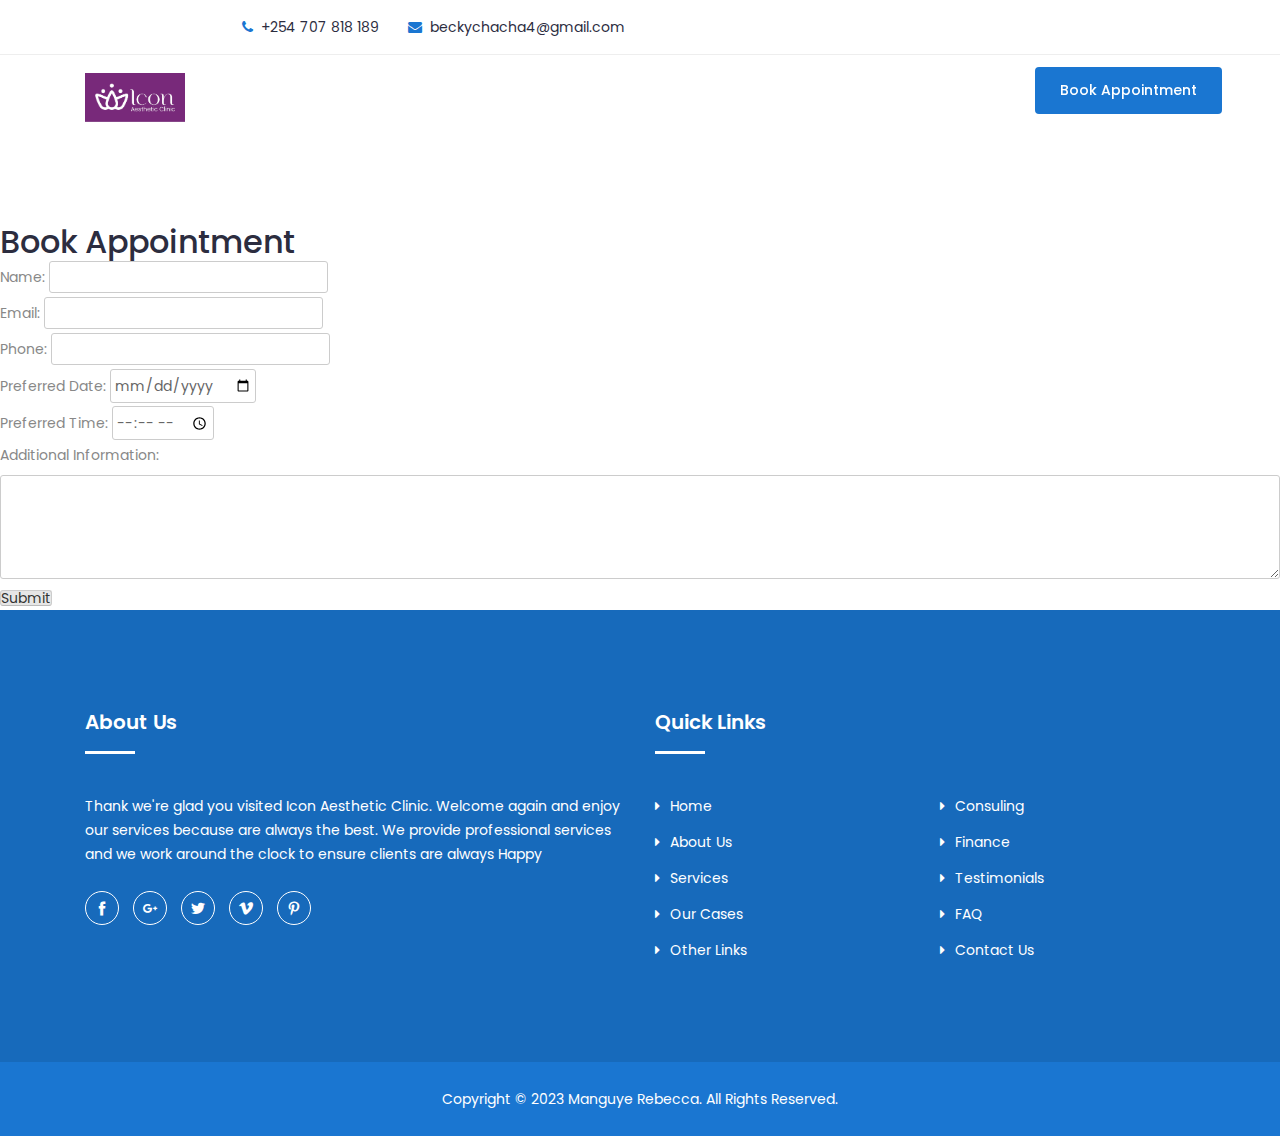
<file: appointment.html>
<!DOCTYPE html>
<html lang="en">
    <head>
        <!-- Meta Tags -->
		<meta charset="utf-8">
		<meta http-equiv="X-UA-Compatible" content="IE=edge">
		<meta name="keywords" content="Site keywords here">
		<meta name="description" content="">
		<meta name='copyright' content=''>
		<meta name="viewport" content="width=device-width, initial-scale=1, shrink-to-fit=no">
		
		<!-- Title -->
        <title>Medical Icon Spa.</title>
		
		<!-- Favicon -->
        <link rel="icon" href="img/icon.png">
		
		<!-- Google Fonts -->
		<link href="https://fonts.googleapis.com/css?family=Poppins:200i,300,300i,400,400i,500,500i,600,600i,700,700i,800,800i,900,900i&display=swap" rel="stylesheet">

		<!-- Bootstrap CSS -->
		<link rel="stylesheet" href="css/bootstrap.min.css">
		<!-- Nice Select CSS -->
		<link rel="stylesheet" href="css/nice-select.css">
		<!-- Font Awesome CSS -->
        <link rel="stylesheet" href="css/font-awesome.min.css">
		<!-- icofont CSS -->
        <link rel="stylesheet" href="css/icofont.css">
		<!-- Slicknav -->
		<link rel="stylesheet" href="css/slicknav.min.css">
		<!-- Owl Carousel CSS -->
        <link rel="stylesheet" href="css/owl-carousel.css">
		<!-- Datepicker CSS -->
		<link rel="stylesheet" href="css/datepicker.css">
		<!-- Animate CSS -->
        <link rel="stylesheet" href="css/animate.min.css">
		<!-- Magnific Popup CSS -->
        <link rel="stylesheet" href="css/magnific-popup.css">
		
		<!-- Medipro CSS -->
        <link rel="stylesheet" href="css/normalize.css">
        <link rel="stylesheet" href="style.css">
        <link rel="stylesheet" href="css/responsive.css">
		
    </head>
    <body>
        <!-- Header Area -->
        <header class="header" >
                <!-- Topbar -->
                <div class="topbar">
                    <div class="container">
                        <div class="row">
                            <div></div>
                            <div class="col-lg-6 col-md-7 col-12">
                                <!-- Top Contact -->
                                <ul class="top-contact">
                                    <li><i class="fa fa-phone"></i>+254 707 818 189</li>
                                    <li><i class="fa fa-envelope"></i><a href="mailto:beckychacha4@gmail.com">beckychacha4@gmail.com</a></li>
                                </ul>
                                <!-- End Top Contact -->
                            </div>
                        </div>
                    </div>
                </div>
                <!-- End Topbar -->
                <!-- Header Inner -->
                <div class="header-inner">
                    <div class="container">
                        <div class="inner">
                            <div class="row">
                                <div class="col-lg-3 col-md-3 col-12">
                                    <!-- Start Logo -->
                                    <div class="logo">
                                        <a href="index.html"><img src="img/icon.png" alt="#"></a>
                                    </div>
                                    <!-- End Logo -->
                                    <!-- Mobile Nav -->
                                    <div class="mobile-nav"></div>
                                    <!-- End Mobile Nav -->
                                </div>
                                <div class="col-lg-7 col-md-9 col-12">
                                    <!-- Main Menu -->
                                    <!--/ End Main Menu -->
                                </div>
                                <div class="col-lg-2 col-12">
                                    <div class="get-quote">
                                        <a href="appointment.htmls" class="btn">Book Appointment</a>
                                    </div>
                                </div>
                            </div>
                        </div>
                    </div>
                </div>
                <!--/ End Header Inner -->
        </header>
        <!-- End Header Area -->

        <h2>Book Appointment</h2>

        <form action="mailto:beckychacha4@gmail.com" method="post" enctype="text/plain">
            <label for="name">Name:</label>
            <input type="text" id="name" name="name" required><br>

            <label for="email">Email:</label>
            <input type="email" id="email" name="email" required><br>

            <label for="phone">Phone:</label>
            <input type="tel" id="phone" name="phone" required><br>

            <label for="date">Preferred Date:</label>
            <input type="date" id="date" name="date" required><br>

            <label for="time">Preferred Time:</label>
            <input type="time" id="time" name="time" required><br>

            <label for="message">Additional Information:</label>
            <textarea id="message" name="message" rows="4" cols="50"></textarea><br>

            <input type="submit" value="Submit">
        </form>

        <!-- Footer Area -->
        <footer id="footer" class="footer ">
                <!-- Footer Top -->
                <div class="footer-top">
                    <div class="container">
                        <div class="row">
                            <div class="col-lg-6 col-md-12 col-24">
                                <div class="single-footer">
                                    <h2>About Us</h2>
                                    <p>Thank we're glad you visited Icon Aesthetic Clinic. Welcome again and enjoy our services because are always the best. 
                                        We provide professional services and we work around the clock to ensure clients are always Happy</p>
                                    <!-- Social -->
                                    <ul class="social">
                                        <li><a href="#"><i class="icofont-facebook"></i></a></li>
                                        <li><a href="#"><i class="icofont-google-plus"></i></a></li>
                                        <li><a href="#"><i class="icofont-twitter"></i></a></li>
                                        <li><a href="#"><i class="icofont-vimeo"></i></a></li>
                                        <li><a href="#"><i class="icofont-pinterest"></i></a></li>
                                    </ul>
                                    <!-- End Social -->
                                </div>
                            </div>
                            <div class="col-lg-6 col-md-12 col-24">
                                <div class="single-footer f-link">
                                    <h2>Quick Links</h2>
                                    <div class="row">
                                        <div class="col-lg-6 col-md-6 col-12">
                                            <ul>
                                                <li><a href="#"><i class="fa fa-caret-right" aria-hidden="true"></i>Home</a></li>
                                                <li><a href="#"><i class="fa fa-caret-right" aria-hidden="true"></i>About Us</a></li>
                                                <li><a href="#"><i class="fa fa-caret-right" aria-hidden="true"></i>Services</a></li>
                                                <li><a href="#"><i class="fa fa-caret-right" aria-hidden="true"></i>Our Cases</a></li>
                                                <li><a href="#"><i class="fa fa-caret-right" aria-hidden="true"></i>Other Links</a></li>	
                                            </ul>
                                        </div>
                                        <div class="col-lg-6 col-md-6 col-12">
                                            <ul>
                                                <li><a href="#"><i class="fa fa-caret-right" aria-hidden="true"></i>Consuling</a></li>
                                                <li><a href="#"><i class="fa fa-caret-right" aria-hidden="true"></i>Finance</a></li>
                                                <li><a href="#"><i class="fa fa-caret-right" aria-hidden="true"></i>Testimonials</a></li>
                                                <li><a href="#"><i class="fa fa-caret-right" aria-hidden="true"></i>FAQ</a></li>
                                                <li><a href="#"><i class="fa fa-caret-right" aria-hidden="true"></i>Contact Us</a></li>	
                                            </ul>
                                        </div>
                                    </div>
                                </div>
                            </div>
                        </div>
                    </div>
                </div>
                <!--/ End Footer Top -->
                <!-- Copyright -->
                <div class="copyright">
                    <div class="container">
                        <div class="row">
                            <div class="col-lg-12 col-md-12 col-12">
                                <div class="copyright-content">
                                    <p>Copyright © 2023 Manguye Rebecca.  All Rights Reserved. </p>
                                </div>
                            </div>
                        </div>
                    </div>
                </div>
                <!--/ End Copyright -->
        </footer>
        <!--/ End Footer Area -->
    </body>
</html>
</file>
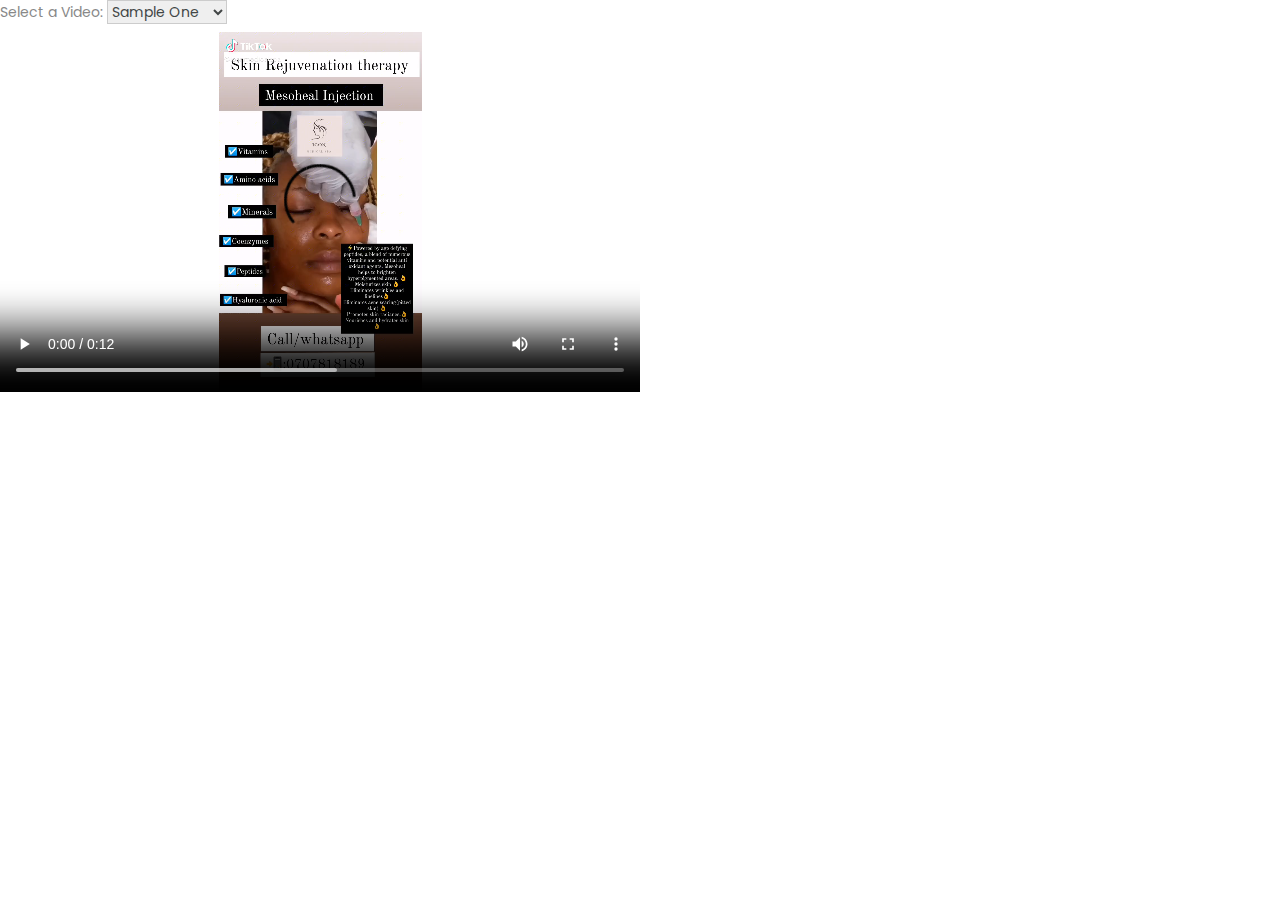
<file: video.html>
<!DOCTYPE html>
<html lang="en">
<head>
        <!-- Meta Tags -->
		<meta charset="utf-8">
		<meta http-equiv="X-UA-Compatible" content="IE=edge">
		<meta name="keywords" content="Site keywords here">
		<meta name="description" content="">
		<meta name='copyright' content=''>
		<meta name="viewport" content="width=device-width, initial-scale=1, shrink-to-fit=no">
		
		<!-- Title -->
        <title>Medical Icon Spa.</title>
		
		<!-- Favicon -->
        <link rel="icon" href="img/icon.png">
		
		<!-- Google Fonts -->
		<link href="https://fonts.googleapis.com/css?family=Poppins:200i,300,300i,400,400i,500,500i,600,600i,700,700i,800,800i,900,900i&display=swap" rel="stylesheet">

		<!-- Bootstrap CSS -->
		<link rel="stylesheet" href="css/bootstrap.min.css">
		<!-- Nice Select CSS -->
		<link rel="stylesheet" href="css/nice-select.css">
		<!-- Font Awesome CSS -->
        <link rel="stylesheet" href="css/font-awesome.min.css">
		<!-- icofont CSS -->
        <link rel="stylesheet" href="css/icofont.css">
		<!-- Slicknav -->
		<link rel="stylesheet" href="css/slicknav.min.css">
		<!-- Owl Carousel CSS -->
        <link rel="stylesheet" href="css/owl-carousel.css">
		<!-- Datepicker CSS -->
		<link rel="stylesheet" href="css/datepicker.css">
		<!-- Animate CSS -->
        <link rel="stylesheet" href="css/animate.min.css">
		<!-- Magnific Popup CSS -->
        <link rel="stylesheet" href="css/magnific-popup.css">
		
		<!-- Medipro CSS -->
        <link rel="stylesheet" href="css/normalize.css">
        <link rel="stylesheet" href="style.css">
        <link rel="stylesheet" href="css/responsive.css">
		
</head>
<body>

    <label for="videoSelector">Select a Video:</label>
    <select id="videoSelector" onchange="changeVideo()">
        <option value="img/service.mp4">Sample One</option>
        <option value="img/service1.mp4">Sample Two</option>
        <option value="img/service2.mp4">Sample Three</option>
        <option value="img/service3.mp4">Sample Four</option>
        <option value="img/service4.mp4">Sample Five</option>
    </select>

    <br>

    <video id="localVideoPlayer" width="640" height="360" controls>
        <source id="localVideoSource" src="img/service.mp4" type="video/mp4">
        Your browser does not support the video tag.
    </video>

    <script>
        function changeVideo() {
            var selector = document.getElementById("videoSelector");
            var localVideoPlayer = document.getElementById("localVideoPlayer");
            var localVideoSource = document.getElementById("localVideoSource");

            // Set the source of the local video based on the selected option
            localVideoSource.src = selector.value;

            // Load and play the new video
            localVideoPlayer.load();
            localVideoPlayer.play();
        }
    </script>
</body>
</html>
</file>
<file: css/nice-select.css>
.nice-select {
    -webkit-tap-highlight-color: transparent;
    background-color: #fff;
    border-radius: 5px;
    border: solid 1px #e8e8e8;
    box-sizing: border-box;
    clear: both;
    cursor: pointer;
    display: block;
    float: left;
    font-family: inherit;
    font-size: 15px;
    font-weight: normal;
    height: 42px;
    line-height: 27px;
    outline: none;
    padding-left: 18px;
    padding-right: 30px;
    position: relative;
    text-align: left !important;
    -webkit-transition: all 0.2s ease-in-out;
    transition: all 0.2s ease-in-out;
    -webkit-user-select: none;
    -moz-user-select: none;
    -ms-user-select: none;
    user-select: none;
    white-space: nowrap;
    width: auto;
    margin-bottom: 16px;
}

.nice-select:hover {
    border-color: #3164F4;
}

.nice-select:active,
.nice-select.open,
.nice-select:focus {
    border-color: #999;
}

.nice-select:after {
    border-bottom: 2px solid #999;
    border-right: 2px solid #999;
    content: '';
    display: block;
    height: 8px;
    margin-top: -4px;
    pointer-events: none;
    position: absolute;
    right: 12px;
    top: 50%;
    -webkit-transform-origin: 66% 66%;
    -ms-transform-origin: 66% 66%;
    transform-origin: 66% 66%;
    -webkit-transform: rotate(45deg);
    -ms-transform: rotate(45deg);
    transform: rotate(45deg);
    -webkit-transition: all 0.15s ease-in-out;
    transition: all 0.15s ease-in-out;
    width: 8px;
}

.nice-select.open:after {
    -webkit-transform: rotate(-135deg);
    -ms-transform: rotate(-135deg);
    transform: rotate(-135deg);
}

.nice-select.open .list {
    opacity: 1;
    pointer-events: auto;
    -webkit-transform: scale(1) translateY(0);
    -ms-transform: scale(1) translateY(0);
    transform: scale(1) translateY(0);
}

.nice-select.disabled {
    border-color: #ededed;
    color: #999;
    pointer-events: none;
}

.nice-select.disabled:after {
    border-color: #cccccc;
}

.nice-select.wide {
    width: 100%;
}

.nice-select.wide .list {
    left: 0 !important;
    right: 0 !important;
}

.nice-select.right {
    float: right;
}

.nice-select.right .list {
    left: auto;
    right: 0;
}

.nice-select.small {
    font-size: 12px;
    height: 36px;
    line-height: 34px;
}

.nice-select.small:after {
    height: 4px;
    width: 4px;
}

.nice-select.small .option {
    line-height: 34px;
    min-height: 34px;
}

.nice-select .list {
    background-color: #fff;
    border-radius: 5px;
    box-shadow: 0 0 0 1px rgba(68, 68, 68, 0.11);
    box-sizing: border-box;
    margin-top: 4px;
    opacity: 0;
    overflow: hidden;
    padding: 0;
    pointer-events: none;
    position: absolute;
    top: 100%;
    left: 0;
    -webkit-transform-origin: 50% 0;
    -ms-transform-origin: 50% 0;
    transform-origin: 50% 0;
    -webkit-transform: scale(0.75) translateY(-21px);
    -ms-transform: scale(0.75) translateY(-21px);
    transform: scale(0.75) translateY(-21px);
    -webkit-transition: all 0.2s cubic-bezier(0.5, 0, 0, 1.25), opacity 0.15s ease-out;
    transition: all 0.2s cubic-bezier(0.5, 0, 0, 1.25), opacity 0.15s ease-out;
    z-index: 9;
}

.nice-select .list:hover .option:not(:hover) {
    background-color: transparent !important;
}

.nice-select .option {
    cursor: pointer;
    font-weight: 400;
    line-height: 40px;
    list-style: none;
    min-height: 40px;
    outline: none;
    padding-left: 18px;
    padding-right: 29px;
    text-align: left;
    -webkit-transition: all 0.2s;
    transition: all 0.2s;
}

.nice-select .option:hover {
    background-color: #238AC1;
    color: #fff;
}

.nice-select .option.selected {
    font-weight: bold;
}

.nice-select .option.disabled {
    background-color: transparent;
    color: #999;
    cursor: default;
}

.no-csspointerevents .nice-select .list {
    display: none;
}

.no-csspointerevents .nice-select.open .list {
    display: block;
}

.contact-form-wrapper .list {
    background: #2f3341 none repeat scroll 0 0;
    border-radius: 0;
}
</file>
<file: css/owl-carousel.css>
/**
 * Owl Carousel v2.2.1
 * Copyright 2013-2017 David Deutsch
 * Licensed under  ()
 */
/*
 * 	Default theme - Owl Carousel CSS File
 */
.owl-theme .owl-nav {
	text-align: center;
	-webkit-tap-highlight-color: transparent;
}
.owl-theme .owl-nav [class*='owl-'] {
    color: #FFF;
    font-size: 14px;
    margin: 5px;
    padding: 4px 7px;
    background: #D6D6D6;
    display: inline-block;
    cursor: pointer;
    border-radius: 3px; }
.owl-theme .owl-nav [class*='owl-']:hover {
    background: #869791;
    color: #FFF;
    text-decoration: none; }
.owl-theme .owl-nav .disabled {
    opacity: 0.5;
    cursor: default; 
}
.owl-theme .owl-nav.disabled + .owl-dots {
	margin-top: 10px; }

.owl-theme .owl-dots {
	text-align: center;
	-webkit-tap-highlight-color: transparent; }
.owl-theme .owl-dots .owl-dot {
    display: inline-block;
    zoom: 1;
    *display: inline; }
.owl-theme .owl-dots .owl-dot span {
    width: 10px;
    height: 10px;
    margin: 5px 7px;
    background: #D6D6D6;
    display: block;
    -webkit-backface-visibility: visible;
    transition: opacity 200ms ease;
    border-radius: 30px; }
.owl-theme .owl-dots .owl-dot.active span, .owl-theme .owl-dots .owl-dot:hover span {
    background: #869791; 
}

/* 
 *  Owl Carousel - Animate Plugin
 */
.owl-carousel .animated {
  -webkit-animation-duration: 1000ms;
  animation-duration: 1000ms;
  -webkit-animation-fill-mode: both;
  animation-fill-mode: both;
}
.owl-carousel .owl-animated-in {
  z-index: 0;
}
.owl-carousel .owl-animated-out {
  z-index: 1;
}
.owl-carousel .fadeOut {
  -webkit-animation-name: fadeOut;
  animation-name: fadeOut;
}

@-webkit-keyframes fadeOut {
  0% {
    opacity: 1;
  }

  100% {
    opacity: 0;
  }
}
@keyframes fadeOut {
  0% {
    opacity: 1;
  }

  100% {
    opacity: 0;
  }
}

/* 
 * 	Owl Carousel - Auto Height Plugin
 */
.owl-height {
  -webkit-transition: height 500ms ease-in-out;
  -moz-transition: height 500ms ease-in-out;
  -ms-transition: height 500ms ease-in-out;
  -o-transition: height 500ms ease-in-out;
  transition: height 500ms ease-in-out;
}

/* 
 *  Core Owl Carousel CSS File
 */
.owl-carousel {
  display: none;
  width: 100%;
  -webkit-tap-highlight-color: transparent;
  /* position relative and z-index fix webkit rendering fonts issue */
  position: relative;
  z-index: 1;
}
.owl-carousel .owl-stage {
  position: relative;
  -ms-touch-action: pan-Y;
}
.owl-carousel .owl-stage:after {
  content: ".";
  display: block;
  clear: both;
  visibility: hidden;
  line-height: 0;
  height: 0;
}
.owl-carousel .owl-stage-outer {
  position: relative;
  overflow: hidden;
  /* fix for flashing background */
  -webkit-transform: translate3d(0px, 0px, 0px);
}
.owl-carousel .owl-controls .owl-nav .owl-prev,
.owl-carousel .owl-controls .owl-nav .owl-next,
.owl-carousel .owl-controls .owl-dot {
  cursor: pointer;
  cursor: hand;
  -webkit-user-select: none;
  -khtml-user-select: none;
  -moz-user-select: none;
  -ms-user-select: none;
  user-select: none;
}
.owl-carousel.owl-loaded {
  display: block;
}
.owl-carousel.owl-loading {
  opacity: 0;
  display: block;
}
.owl-carousel.owl-hidden {
  opacity: 0;
}
.owl-carousel .owl-refresh .owl-item {
  display: none;
}
.owl-carousel .owl-item {
  position: relative;
  min-height: 1px;
  float: left;
  -webkit-backface-visibility: hidden;
  -webkit-tap-highlight-color: transparent;
  -webkit-touch-callout: none;
  -webkit-user-select: none;
  -moz-user-select: none;
  -ms-user-select: none;
  user-select: none;
}
.owl-carousel .owl-item img {
  display: block;
  width: 100%;
  -webkit-transform-style: preserve-3d;
}
.owl-carousel.owl-text-select-on .owl-item {
  -webkit-user-select: auto;
  -moz-user-select: auto;
  -ms-user-select: auto;
  user-select: auto;
}
.owl-carousel .owl-grab {
  cursor: move;
  cursor: -webkit-grab;
  cursor: -o-grab;
  cursor: -ms-grab;
  cursor: grab;
}
.owl-carousel.owl-rtl {
  direction: rtl;
}
.owl-carousel.owl-rtl .owl-item {
  float: right;
}

/* No Js */
.no-js .owl-carousel {
  display: block;
}

/* 
 * 	Owl Carousel - Lazy Load Plugin
 */
.owl-carousel .owl-item .owl-lazy {
  opacity: 0;
  -webkit-transition: opacity 400ms ease;
  -moz-transition: opacity 400ms ease;
  -ms-transition: opacity 400ms ease;
  -o-transition: opacity 400ms ease;
  transition: opacity 400ms ease;
}
.owl-carousel .owl-item img {
  transform-style: preserve-3d;
}

/* 
 * 	Owl Carousel - Video Plugin
 */
.owl-carousel .owl-video-wrapper {
  position: relative;
  height: 100%;
  background: #000;
}
.owl-carousel .owl-video-play-icon {
  position: absolute;
  height: 80px;
  width: 80px;
  left: 50%;
  top: 50%;
  margin-left: -40px;
  margin-top: -40px;
  background: url("owl.video.play.png") no-repeat;
  cursor: pointer;
  z-index: 1;
  -webkit-backface-visibility: hidden;
  -webkit-transition: scale 100ms ease;
  -moz-transition: scale 100ms ease;
  -ms-transition: scale 100ms ease;
  -o-transition: scale 100ms ease;
  transition: scale 100ms ease;
}
.owl-carousel .owl-video-play-icon:hover {
  -webkit-transition: scale(1.3, 1.3);
  -moz-transition: scale(1.3, 1.3);
  -ms-transition: scale(1.3, 1.3);
  -o-transition: scale(1.3, 1.3);
  transition: scale(1.3, 1.3);
}
.owl-carousel .owl-video-playing .owl-video-tn,
.owl-carousel .owl-video-playing .owl-video-play-icon {
  display: none;
}
.owl-carousel .owl-video-tn {
  opacity: 0;
  height: 100%;
  background-position: center center;
  background-repeat: no-repeat;
  -webkit-background-size: contain;
  -moz-background-size: contain;
  -o-background-size: contain;
  background-size: contain;
  -webkit-transition: opacity 400ms ease;
  -moz-transition: opacity 400ms ease;
  -ms-transition: opacity 400ms ease;
  -o-transition: opacity 400ms ease;
  transition: opacity 400ms ease;
}
.owl-carousel .owl-video-frame {
  position: relative;
  z-index: 1;
};
</file>
<file: style.css>
/* =====================================
Template Name: 	Mediplus.
Author Name: Naimur Rahman
Website: http://wpthemesgrid.com/
Description: Mediplus - Doctor HTML Template.
Version:	1.1
========================================*/   
/*======================================
[ CSS Table of contents ]
* Global CSS
* Header CSS
	+ Topbar
	+ Logo
	+ Widget
	+ Main Menu
	+ Search
* Hero Slider CSS
* Schedule CSS
* Feautes CSS
* Fun Facts CSS
* Why Choose CSS
* Call to Action CSS
* Portfolio CSS
	+ Portfolio Single CSS
* Services CSS
* Testimonials CSS
* Departments CSS
* Pricing Table CSS
* Clients CSS
* Team CSS
	+ Single Team
* Blog CSS
	+ Latest Blog CSS
	+ Blog Single CSS
	+ Blog Sidebar CSS
* Appointment CSS
* Login CSS
* Register CSS
* Faq CSS
* Contact Us CSS
* Error 404 CSS
* Mail Success CSS
* Newsletter CSS
* Doctor Calendar CSS
* About Us CSS
* Footer CSS
========================================*/ 
/*=============================
	Global CSS 
===============================*/
body{
    font-family: 'Poppins', sans-serif;
	font-weight: 400;
	font-size:14px;
	color:#888;
}
.pro-features {
	position: fixed;
	right: -300px;
	width: 300px;
	height: auto;
	line-height: 46px;
	font-size: 14px;
	background: #fff;
	text-align: left;
	color: #333;
	top: 50%;
	transform:translateY(-50%);
	box-shadow: -4px 0px 5px #00000036;
	color: #fff;
	z-index: 9999;
	padding:20px 30px 30px 30px;
	-webkit-transition:all 0.4s ease;
	-moz-transition:all 0.4s ease;
	transition:all 0.4s ease;
}
.pro-features.active{
	right:0;
}
.pro-features li.big-title {
	font-weight: 600;
	color: #1A76D1;
	font-size: 15px;
}
.pro-features li.title {
	font-weight: 600;
	color: #1A76D1;
	font-size: 15px;
}
.pro-features .button{}
.pro-features .button .btn {
	width: 100%;
	text-align: center;
	margin-top: 8px;
	display: inline-block;
	float: left;
	font-size: 13px;
	width: 100%;
	text-transform: capitalize;
}
.pro-features li {
	color: #333;
	margin: 0;
	padding: 0;
	line-height: 22px;
	margin-bottom: 10px;
}
.get-pro {
	position: absolute;
	left: -80px;
	width:80px;
	height: 45px;
	line-height: 45px;
	font-size: 14px;
	border-radius: 5px 0 0 5px;
	background: #1A76D1;
	text-align: center;
	color: #fff;
	top: 0;
	cursor: pointer;
	box-shadow: -4px 0px 5px #00000036;
}
.get-pro:hover{
	
}
#scrollUp {
	bottom: 15px;
	right: 15px;
	padding: 10px 20px;
	background: #1a76d1;
	color: #fff;
	font-size: 25px;
	width: 45px;
	height: 45px;
	text-align: center;
	line-height: 45px;
	padding: 0;
	border-radius: 3px;
	box-shadow: 0px 0px 10px #00000026;
}
#scrollUp:hover{
	background:#2C2D3F;
}
/* Color Plate */
.color-plate {
	position: fixed;
	display: block;
	z-index: 99998;
	padding: 20px;
	width: 245px;
	background: #fff;
	right: -245px;
	text-align: left;
	top: 30%;
	-webkit-transition:all 0.4s ease;
	-moz-transition:all 0.4s ease;
	transition:all 0.4s ease;
	-webkit-box-shadow: -3px 0px 25px -2px rgba(0, 0, 0, 0.2);
	-moz-box-shadow: -3px 0px 25px -2px rgba(0, 0, 0, 0.2);
	box-shadow: -3px 0px 25px -2px rgba(0, 0, 0, 0.2);
}
.color-plate.active{
	right:0;
}
.color-plate .color-plate-icon {
	position: absolute;
	left: -48px;
	width: 48px;
	height: 45px;
	line-height: 45px;
	font-size: 21px;
	border-radius: 5px 0 0 5px;
	background: #1A76D1;
	text-align: center;
	color: #fff !important;
	top: 0;
	cursor: pointer;
	box-shadow: -4px 0px 5px #00000036;
}
.color-plate h4 {
	display: block;
	font-size: 15px;
	margin-bottom: 5px;
	font-weight: 500;
}
.color-plate p {
	font-size: 13px;
	margin-bottom: 15px;
	line-height: 20px;
}
.color-plate span {
	width: 42px;
	height: 35px;
	border-radius: 0;
	cursor: pointer;
	display: inline-block;
	margin-right: 3px;
}
.color-plate span:hover{
	cursor:pointer;
}
.color-plate span.color1{
	background:#1A76D1;
}
.color-plate span.color2{
	background:#2196F3;
}
.color-plate span.color3{
	background:#32B87D;
}
.color-plate span.color4{
	background:#FE754A;
}
.color-plate span.color5{
	background:#F82F56;
}
.color-plate span.color6{
	background:#01B2B7;
}
.color-plate span.color7{
	background:#6c5ce7;
}
.color-plate span.color8{
	background:#85BA46;
}
.color-plate span.color9{
	background:#273c75;
}
.color-plate span.color10{
	background:#FD7272;
}
.color-plate span.color11{
	background:#badc58;
}
.color-plate span.color12{
	background:#44ce6f;
}
/*=============================
	End Global CSS 
===============================*/

/*===================
	Start Header CSS 
=====================*/
.header{
	background-color:#fff;
	position:relative;
}
.header .navbar-collapse{
	padding:0;
}
/* Topbar */
.header .topbar{
	background-color:#fff;
	border-bottom:1px solid #eee;
}
.header .topbar{
	padding:15px 0;
}
.header .top-link{
	float:left;
}
.header .top-link li{
	display:inline-block;
	margin-right:15px;
}
.header .top-link li:last-child{
	margin-right:0px;
}
.header .top-link li a{
	color:#2C2D3F;
	font-size:14px;
	font-weight:400;
}
.header .top-link li:hover a{
	color:#1A76D1;
}
.header .top-contact{
	float:right;
}
.header .top-contact li{
	display:inline-block;
	margin-right:25px;
	color:#2C2D3F;
}
.header .top-contact li:last-child{
	margin-right:0;
}
.header .top-contact li a{
	font-size:14px;
}
.header .top-contact li a:hover{
	color:#1A76D1;
}
.header .top-contact li i{
	color:#1A76D1;
	margin-right:8px;
}
.header .header-inner {
	background:#fff;
	z-index:999;
	width:100%;
}
.get-quote{
	margin-top:12px;
}
.get-quote .btn{
	color:#fff;
}
.header .logo {
	float: left;
	margin-top: 18px;
}
.header .navbar {
	background: none;
	box-shadow: none;
	border: none;
	margin: 0;
	height: 0px;
	min-height: 0px;
}
.header .nav li{
	margin-right: 15px;
    float: left;
	position:relative;
}
.header .nav li:last-child{
	margin:0;
}
.header .nav li a {
	color: #2C2D3F;
	font-size: 14px;
	font-weight: 500;
	text-transform: capitalize;
	padding: 25px 12px;
	position: relative;
	display: inline-block;
	position:relative;
}
.header .nav li a::before {
	position: absolute;
	content: "";
	left: 0;
	bottom: 0;
	height: 3px;
	width:0%;
	background: #1A76D1;
	border-radius: 5px 5px 0 0;
	opacity:0;
	visibility:hidden;
	-webkit-transition:all 0.4s ease;
	-moz-transition:all 0.4s ease;
	transition:all 0.4s ease;
}
.header .nav li.active a:before{
	opacity:1;
	visibility:visible;
	width: 100%;
}
.header .nav li.active a{
	color:#1A76D1;
}
.header .nav li:hover a:before{
	opacity:1;
	width: 100%;
	visibility:visible;
}
.header .nav li:hover a{
	color:#1a76d1;
}
.header .nav li a i {
	display: inline-block;
	margin-left: 1px;
	font-size: 13px;
}
/* Middle Header */
.header.style2 .header-inner {
	border-top: 1px solid #eee;
}
.header.style2 .logo {
	margin-top:6px;
}
.header .middle-header {
	background: #fff;
	padding: 20px 0px;
}
.header .widget-main{
	float:right;
}
.header.style2 .get-quote {
	margin-top: 0;
}
.header .single-widget {
	position: relative;
	float: left;
	margin-right: 30px;
	padding-left: 55px;
}
.header .single-widget:last-child{
	margin:0;
}
.header .single-widget .logo{
	margin:0;
	padding:0;
	margin-top: 7px;
}
.header .single-widget i {
	position: absolute;
	left: 0;
	top: 6px;
	height: 40px;
	width: 40px;
	line-height: 40px;
	color: #fff;
	background: #1A76D1;
	border-radius: 4px;
	text-align: center;
	font-size: 15px;
}
.header .single-widget h4 {
	font-size: 15px;
	font-weight: 500;
}
.header .single-widget p {
	margin-bottom: 5px;
	text-transform: capitalize;
}
.header .single-widget.btn{
	margin-left:0;
}
/* Dropdown Menu */
.header .nav li .dropdown {
	background: #fff;
	width: 220px;
	position: absolute;
	left:-20px;
	top: 100%;
	z-index: 999;
	-webkit-box-shadow: 0px 3px 5px rgba(0, 0, 0, 0.2);
	-moz-box-shadow: 0px 3px 5px rgba(0, 0, 0, 0.2);
	box-shadow: 0px 3px 5px #3333334d;
	transform-origin: 0 0 0;
	transform: scaleY(0.2);
	-webkit-transition: all 0.3s ease 0s;
	-moz-transition: all 0.3s ease 0s;
	transition: all 0.3s ease 0s;
	opacity: 0;
	visibility: hidden;
	top: 74px;
	border-left:3px solid #2889e4;
}
.header .nav li:hover .dropdown{
	opacity:1;
	visibility:visible;
	transform:translateY(0px);
}
.header .nav li .dropdown li{
	float:none;
	margin:0;
	border-bottom:1px dashed #eee;
}
.header .nav li .dropdown li:last-child{
	border:none;
}
.header .nav li .dropdown li a {
	padding: 12px 15px;
	color: #666;
	display: block;
	font-weight: 400;
	text-transform: capitalize;
	background: transparent;
	-webkit-transition:all 0.2s ease;
	-moz-transition:all 0.2s ease;
	transition:all 0.2s ease;
}
.header .nav li .dropdown li a:before{
	display:none;
}
.header .nav li .dropdown li:last-child a{
	border-bottom:0px;
}
.header .nav li .dropdown li:hover a{
	color:#1A76D1;
}
.header .nav li .dropdown li a:hover{
	border-color:transparent;
}
/* Right Bar */
.header.style2 .main-menu{
	display:inline-block;
	float:left;
}
.header .right-bar {
	float: right;
}
.header .right-bar {
	padding-top:20px;
}
.header .right-bar {
	display: inline-block;
}
.header .right-bar a {
	color: #fff;
	height: 35px;
	width: 35px;
	line-height: 35px;
	text-align: center;
	background: #1a76d1;
	border-radius: 4px;
	display: block;
	font-size: 12px;
}
.header .right-bar li a:hover{
	color:#fff;
	background:#27AE60;
}
.header .search-top.active .search i:before{
	content:"\eee1";
	font-size:15px;
}
/* Search */
.header .search-form {
	position: absolute;
	right: 0;
	z-index: 9999;
	opacity: 0;
	visibility: hidden;
	-webkit-transition: all 0.4s ease;
	-moz-transition: all 0.4s ease;
	transition: all 0.4s ease;
	top: 74px;
	box-shadow: 0px 0px 10px #0000001c;
	border-radius: 4px;
	overflow: hidden;
	transform:scale(0);
}
.header .search-top.active .search-form {
	opacity:1;
	visibility:visible;
	transform:scale(1);
}
.header .search-form input {
	width: 282px;
	height: 50px;
	line-height: 50px;
	padding: 0 70px 0 20px;
	-webkit-transition: all 0.4s ease;
	-moz-transition: all 0.4s ease;
	transition: all 0.4s ease;
	border-radius: 3px;
	border: none;
	background: #fff;
	color: #2C2D3F;
}
.header .search-form button {
	position: absolute;
	right: 0;
	height: 50px;
	top: 0;
	width: 50px;
	background: #1A76D1;
	border: none;
	color: #fff;
	border-radius: 0 4px 4px 0;
	border-left:1px solid transparent;
}
.header .search-form button:hover{
	background:#fff;
	color:#1A76D1;
	border-color:#e6e6e6;
}
/* Header Sticky */
.header.sticky .header-inner{
	position:fixed;
	z-index:999;
	top:0;
	left:0;
	bottom:initial;
	-webkit-transition:all 0.4s ease;
	-moz-transition:all 0.4s ease;
	transition:all 0.4s ease;
	animation: fadeInDown 0.5s both 0.1s;
	box-shadow:0px 0px 13px #00000054;
}
/*=========================
	End Header CSS
===========================*/

/*===========================
	Start Hero Area CSS
=============================*/
.slider .single-slider {
	height: 600px;
	background-size: cover;
	background-position: center;
	background-repeat:no-repeat;
}
.slider .single-slider .text{
	margin-top:120px;
}
.slider.index2 .single-slider .text{
	margin-top:150px;
}
.slider .single-slider h1 {
	color: #2C2D3F;
	font-size: 38px;
	font-weight: 700;
	margin: 0;
	padding: 0;
	line-height: 42px;
}
.slider .single-slider h1 span{
	color:#1a76d1;
}
.slider .single-slider p {
	color: #2C2D3F;
	margin-top: 27px;
	font-weight: 400;
}
.slider .single-slider .button{
	margin-top:30px;
}
.slider .single-slider .btn{
	color:#fff;
	background:#1a76d1;
	font-weight:500;
	display:inline-block;
	margin:0;
	margin-right:10px;
}
.slider .single-slider .btn:last-child{
	margin:0;
}
.slider .single-slider .btn.primary{
	background:#2C2D3F;
	color:#fff;
}
.slider .single-slider .btn.primary:before{
	background:#1A76D1;
}
.slider .owl-carousel .owl-nav {
	margin: 0;
    position: absolute;
    top: 50%;
    width: 100%;
	margin-top:-25px;
}
.slider .owl-carousel .owl-nav div {
	height: 50px;
	width: 50px;
	line-height: 50px;
	text-align: center;
	background: #1A76D1;
	color: #fff;
	font-size: 26px;
	position: absolute;
	margin: 0;
	-webkit-transition: all 0.4s ease;
	-moz-transition: all 0.4s ease;
	transition: all 0.4s ease;
	padding: 0;
	border-radius: 50%;
}
.slider .owl-carousel .owl-nav div:hover{
	background:#2C2D3F;
	color:#fff;
}
.slider .owl-carousel .owl-controls .owl-nav .owl-prev{
	left:20px;
}
.slider .owl-carousel .owl-controls .owl-nav .owl-next{
	right:20px;
}

/* Slider Animation */
.owl-item.active .single-slider h1{
    animation: fadeInUp 1s both 0.6s;
}
.owl-item.active .single-slider p{
    animation: fadeInUp 1s both 1s;
}
.owl-item.active .single-slider .button{
    animation: fadeInDown 1s both 1.5s;
}
/*===========================
	End Hero Area CSS
=============================*/

/*=============================
	Start Schedule CSS
===============================*/
.schedule {
	background: #fff;
	margin: 0;
	padding: 0;
	height: 230px;
}
.schedule .schedule-inner {
	position: relative;
	transform: translateY(-50%);
	z-index:9;
}
.schedule .single-schedule {
	position: relative;
	text-align: left;
	z-index:3;
	border-radius:5px;
	background:#1A76D1;
	 -webkit-transition: all .3s ease-out 0s;
    -moz-transition: all .3s ease-out 0s;
    -ms-transition: all .3s ease-out 0s;
    -o-transition: all .3s ease-out 0s;
    transition: all .3s ease-out 0s;
}
.schedule .single-schedule .inner {
	overflow:hidden;
	position: relative;
	padding:30px;
	z-index:2;
}
.schedule .single-schedule:before{
	position: absolute;
    z-index: -1;
    content: '';
    bottom: -10px;
    left: 0;
    right: 0;
    margin: 0 auto;
    width: 80%;
    height: 90%;
    background:#1A76D1;
    opacity: 0;
    filter: blur(10px);
    -webkit-transition: all .3s ease-out 0s;
    -moz-transition: all .3s ease-out 0s;
    -ms-transition: all .3s ease-out 0s;
    -o-transition: all .3s ease-out 0s;
    transition: all .3s ease-out 0s;
}
.schedule .single-schedule:hover:before{
	opacity: 0.8;
}
.schedule .single-schedule:hover{
	transform: translateY(-5px);
}
.schedule .single-schedule .icon i{
	position: absolute;
	font-size: 110px;
	color: #fff;
	 -webkit-transition: all .3s ease-out 0s;
    -moz-transition: all .3s ease-out 0s;
    -ms-transition: all .3s ease-out 0s;
    -o-transition: all .3s ease-out 0s;
    transition: all .3s ease-out 0s;
	z-index:-1;
	visibility:visible;
	opacity:0.2;
	right: -25px;
	bottom: -30px;
}
.schedule .single-schedule span{
	display:block;
	color:#fff;
}
.schedule .single-schedule h4{
	font-size: 20px;
	font-weight:600;
	display:inline-block;
	text-transform:capitalize;
	color:#fff;
	margin-top:13px;
}
.schedule .single-schedule p{
	color:#fff;
	margin-top:22px;
}
.schedule .single-schedule a {
	color: #fff;
	margin-top: 25px;
	font-weight: 500;
	display: inline-block;
	position: relative;
}
.schedule .single-schedule a:before{
	position:absolute;
	content:"";
	left:0;
	bottom:0;
	height:1px;
	width:0%;
	background:#fff;
	-webkit-transition:all 0.4s ease;
	-moz-transition:all 0.4s ease;
	transition:all 0.4s ease;
}
.schedule .single-schedule a:hover:before{
	width:100%;
	width:100%;
}
.schedule .single-schedule a i{
	margin-left:10px;
}
.schedule .single-schedule .time-sidual{
	
}
.schedule .single-schedule .time-sidual{
	overflow:hidden;
	margin-top:17px;
}
.schedule .single-schedule .time-sidual li {
	display: block;
	color: #fff;
	width: 100%;
	margin-bottom:3px;
}
.schedule .single-schedule .time-sidual li:last-child{
	margin:0;
}
.schedule .single-schedule .time-sidual li span{
	display:inline-block;
	float:right;
}
.schedule .single-schedule .day-head .time {
	font-weight: 400;
	float: right;
}
/*=============================
	End Schedule CSS
===============================*/

/*=============================
	Start Feautes CSS
===============================*/
.Feautes{
	padding-top:0;
}
.Feautes.index2{
	padding-top:100px;
}
.Feautes.testimonial-page{
	padding-top:100px;
}
.Feautes .single-features{
	text-align:center;
	position:relative;
	padding:10px 20px;
}
.Feautes .single-features::before {
	position: absolute;
	content: "";
	right: -72px;
	top: 60px;
	width: 118px;
	border-bottom: 3px dotted #1a76d1;
}
.Feautes .single-features.last::before{
	display:none;
}
.Feautes .single-features .signle-icon{
	position:relative;
}
.Feautes .single-features .signle-icon i{
	font-size:50px;
	color:#1a76d1;
	position:absolute;
	left:50%;
	margin-left:-50px;
	top:0;
	height:100px;
	width:100px;
	line-height:100px;
	text-align:center;
	border:1px solid #dddddd;
	border-radius:100%;
	-webkit-transition:all 0.4s ease;
	-moz-transition:all 0.4s ease;
	transition:all 0.4s ease;
}
.Feautes .single-features:hover .signle-icon i{
	background:#1A76D1;
	color:#fff;
	border-color:transparent;
}
.Feautes .single-features h3{
	padding-top: 128px;
	color:#2C2D3F;
	font-weight:600;
	font-size:21px;
}
.Feautes .single-features p {
	margin-top: 20px;
}
/*=============================
	End Feautes CSS
===============================*/

/*=======================
	Start Fun Facts CSS
=========================*/
.fun-facts{
	position:relative;
}
.fun-facts.section{
	padding:120px 0;
}
.fun-facts{
	background:url('img/fun-bg.jpg');
	background-size:cover;
	background-repeat:no-repeat;
}
.fun-facts .single-fun {
	
}
.fun-facts .single-fun i {
	position: absolute;
	left: 0;
	font-size: 62px;
	color: #fff;
	height: 70px;
	width: 70px;
	line-height: 67px;
	font-size: 28px;
	text-align: center;
	padding: 0;
	margin: 0;
	border: 2px solid #fff;
	border-radius: 0px;
	top: 50%;
	margin-top: -35px;
	-webkit-transition: all 0.4s ease;
	-moz-transition: all 0.4s ease;
	transition: all 0.4s ease;
	border-radius: 50%;
}
.fun-facts .single-fun:hover i{
	color:#1A76D1;
	background:#fff;
	border-color:transparent;
}
.fun-facts .single-fun .content {
	padding-left: 80px;
}
.fun-facts .single-fun span {
	color: #fff;
	font-weight: 600;
	font-size: 30px;
	position: relative;
	display: block;
	-webkit-transition: all 0.4s ease;
	-moz-transition: all 0.4s ease;
	transition: all 0.4s eas;
	display: block;
	margin-bottom: 7px;
}
.fun-facts .single-fun p{
	color:#fff;
	font-size:15px;
}
/*===================
	End Fun Facts
=====================*/

/*===================
	Why choose CSS
=====================*/
.why-choose .choose-left h3{
	font-size:24px;
	font-weight:600;
	color:#2C2D3F;
	position:relative;
	padding-bottom:20px;
	margin-bottom:24px;
}
.why-choose .choose-left h3:before{
	position:absolute;
	content:"";
	left:0;
	bottom:0;
	height:2px;
	width:50px;
	background:#1a76d1;
}
.why-choose .choose-left p{
	margin-bottom:35px;
}
.why-choose .choose-left .list{}
.why-choose .choose-left .list li {
	color: #868686;
	margin-bottom: 12px;
}
.why-choose .choose-left .list li:last-child{
	margin-bottom:0px;
}
.why-choose .choose-left .list li i{
	height:15px;
	width:15px;
	line-height:15px;
	text-align:center;
	background:#1a76d1;
	color:#fff;
	font-size:14px;
	border-radius:100%;
	padding-left:2px;
	margin-right:16px;
}
/* Start Faq CSS */
.why-choose{
	background:#fff;
}
.why-choose .choose-right{
	height:100%;
	width:100%;
	background-image:url('img/video-bg.jpg');
	background-size:cover;
	background-position:center;
	background-repeat:no-repeat;
	position:relative;
}
.why-choose .choose-right .video {
	color: #fff;
	height: 70px;
	width: 70px;
	line-height: 70px;
	text-align: center;
	border-radius: 100%;
	position: absolute;
	left: 50%;
	top: 50%;
	margin-left: -35px;
	margin-top: -35px;
	font-size: 21px;
	background: #1a76d1;
	padding-left: 4px;
}
.why-choose .choose-right .video:hover{
	transform:scale(1.1);
}
.why-choose .video-image .waves-block .waves {
	position: absolute;
	width: 200px;
	height: 200px;
	background: #fff;
	opacity: 0;
	-ms-filter: "progid:DXImageTransform.Microsoft.Alpha(Opacity=0)";
	border-radius: 100%;
	-webkit-animation: waves 3s ease-in-out infinite;
	animation: waves 3s ease-in-out infinite;
	left: 50%;
	margin-left: -100px;
	top: 50%;
	margin-top: -100px;
}
.why-choose .video-image .waves-block .wave-1 {
    -webkit-animation-delay: 0s;
    animation-delay: 0s;
}
.why-choose .video-image .waves-block .wave-2 {
    -webkit-animation-delay: 1s;
    animation-delay: 1s;
}
.why-choose .video-image .waves-block .wave-3 {
    -webkit-animation-delay: 2s;
    animation-delay: 2s;
}
/*=======================
	End Why choose CSS
=========================*/

/*===============================
	Start Call to action CSS
=================================*/
.call-action{
	background-image:url('img/call-bg.jpg');
	background-size:cover;
	background-position:center;
	position:relative;
	background-repeat:no-repeat;
}
.call-action .content{
	text-align:center;
	padding:100px 265px;
}
.call-action .content h2{
	color:#fff;
	font-size:32px;
	font-weight:600;
	line-height:46px;
}
.call-action .content p {
	color: #fff;
	margin: 30px 0px;
	font-size: 15px;
}
.call-action .content .btn{
	background:#fff;
	margin-right:20px;
	font-weight:500;
	border:1px solid #fff;
	color:#1a76d1;
}
.call-action .content .btn:before{
	background:#1A76D1;
}
.call-action .content .btn:hover{
	background:#1A76D1;
	color:#fff;
}
.call-action .content .btn:last-child{
	margin-right:0px;
}
.call-action .content .second {
	border: 1px solid #fff;
	color: #fff;
	background: transparent;
	color: #fff !important;
}
.call-action .content .second:before{
	background:#fff;
}
.call-action .content .second:hover{
	color:#1A76D1;
	border-color:transparent;
	background:#fff;
}
.call-action .content .second i{
	margin-left:10px;
}
/*===============================
	Start Call to action CSS
=================================*/

/*==========================
	Start Portfolio CSS
============================*/
.portfolio{
	background:#FDFDFD;
}
.portfolio .single-pf{
	position:relative;
}
.portfolio .single-pf img{
	height:100%;
	width:100%;
}
.portfolio .single-pf:before{
	position:absolute;
	content:"";
	left:0;
	top:0;
	height:100%;
	width:100%;
	background:#1a76d1;
	opacity:0;
	visibility:hidden;
	-webkit-transition:all 0.4s ease;
	-moz-transition:all 0.4s ease;
	transition:all 0.4s ease;
	z-index:1;
}
.portfolio .single-pf:hover:before{
	opacity:0.7;
	visibility:visible;
}
.portfolio .single-pf .btn {
	color: #1a76d1;
	z-index: 3;
	background: #fff;
	position: absolute;
	left: 50%;
	top: 50%;
	border-radius: 0px;
	opacity: 0;
	visibility: hidden;
	-webkit-transition: all 0.4s ease;
	-moz-transition: all 0.4s ease;
	transition: all 0.4s ease;
	height: 48px;
	width: 150px;
	text-align: center;
	line-height: 48px;
	padding: 0;
	font-weight: 500;
	font-size: 14px;
	margin-left: -75px;
	margin-top: -24px;
	border-radius:4px;
}
.portfolio .single-pf:hover .btn{
	opacity:1;
	visibility:visible;
}
.portfolio .single-pf .btn:hover{
	color:#fff;
}
.portfolio .owl-nav{
	display:none;
}
/* Slider Nav */
.pf-details .image-slider .owl-nav{
	margin: 0;
    position: absolute;
    top: 50%;
    width: 100%;
	margin-top:-25px;
}
.pf-details .image-slider .owl-carousel .owl-nav div {
	height: 50px;
	width: 50px;
	line-height: 45px;
	background: #fff;
	color: #1A76D1;
	position: absolute;
	margin: 0;
	border-radius: 100%;
	font-size: 20px;
	text-align: center;
	-webkit-transition: all 0.4s ease;
	-moz-transition: all 0.4s ease;
	transition: all 0.4s ease;
	box-shadow: 0px 0px 10px #0000001a;
}
.pf-details .image-slider .owl-carousel .owl-nav div:hover{
	color:#fff;
	background:#1A76D1;
}
.pf-details .image-slider .owl-carousel .owl-controls .owl-nav .owl-prev{
	left:20px;
}
.pf-details .image-slider .owl-carousel .owl-controls .owl-nav .owl-next{
	right:20px;
}
.pf-details .image-slider{
	border-radius:8px 8px 0 0;
}
.pf-details .image-slider img{
	height:100%;
	width:100%;
}
.pf-details .date{
	background: #1a76d1;
	display: block;
	padding: 20px;
	text-align: center;
	border-radius: 0;
	border: none;
	margin: 0;
	margin-top: -1px;
}
.pf-details .date ul li{
	font-size:16px;
	color:#fff;
	display:inline-block;
	margin-right:60px;
}
.pf-details .date ul li:last-child{
	margin:0;
}
.pf-details .date ul li span{
	font-weight:500;
	display:inline-block;
	margin-right:5px;
}
.pf-details .body-text{}
.pf-details .body-text h3 {
	font-size: 30px;
	font-weight: 600;
	color: #333;
	margin-top: 40px;
}
.pf-details .body-text p{
	margin-top:20px;
}
.pf-details .body-text .share{
	margin-top:40px;
}
.pf-details .body-text .share h4 {
	font-size: 15px;
	font-weight: 500;
	display: inline-block;
}
.pf-details .body-text .share ul{
	display:inline-block;
	margin-left:12px;
}
.pf-details .body-text .share ul li{
	display:inline-block;
	margin-right:10px;
}
.pf-details .body-text .share ul li:last-child{
	margin-right:0;
}
.pf-details .body-text .share ul li a{
	height:35px;
	width:35px;
	line-height:35px;
	text-align:center;
	border:1px solid #C8C8C8;
	color:#757575;
	display:block;
	border-radius:50%;
}
.pf-details .body-text .share ul li a:hover{
	color:#fff;
	border-color:transparent;
	background:#1A76D1;
}
/*==========================
	End Portfolio CSS
============================*/

/*=========================
	Srart service CSS
===========================*/
.services .single-service{
	margin:30px 0;
	position:relative;
	padding-left:70px;
}
.services .single-service i{
	font-size:45px;
	color:#1a76d1;
	position:absolute;
	left:0;
	-webkit-transition:all 0.4s ease;
	-moz-transition:all 0.4s ease;
	transition:all 0.4s ease;
}
.services .single-service h4{
	text-transform:capitalize;
	margin-bottom:25px;
	color:#2C2D3F;
}
.services .single-service h4 a{
	color:#2C2D3F;
	font-size:20px;
	font-weight:600;
}
.services .single-service h4 a:hover{
	color:#1A76D1;
}
.services .single-service p{
	color:#868686;
}
/*-- Service Details --*/
.services-details-img {
  margin-bottom: 50px;
}

.services-details-img img {
  width: 100%;
  margin-bottom: 30px;
}
.services-details-img h2 {
  font-weight: 600;
  font-size: 28px;
  margin-bottom: 16px;
}
.services-details-img P {
  margin-bottom: 20px;
}
.services-details-img blockquote {
	font-size: 15px;
	color: #4a6f8a;
	background-color: #1a76d1;
	padding: 30px 75px;
	line-height: 26px;
	position: relative;
	margin-bottom: 20px;
	color: #fff;
}
.services-details-img blockquote i {
  position: absolute;
  display: inline-block;
  top: 20px;
  left: 38px;
  font-size: 32px;
}
.service-details-inner-left {
  background-image: url("img/signup-bg.jpg");
  background-size: cover;
  background-position: center center;
  background-repeat: no-repeat;
  width: 100%;
  height: 100%;
}
.service-details-inner-left img {
  display: none;
}
.service-details-inner {
  max-width: 580px;
  margin-left: auto;
  margin-right: auto;
}
.service-details-inner h2 {
	font-weight: 600;
	font-size: 30px;
	margin-bottom: 15px;
	border-left: 3px solid #1a76d1;
	padding-left: 15px;
}
.service-details-inner p {
  margin-bottom: 15px;
}
.service-details-inner p:last-child {
  margin-bottom: 0;
}
/*=========================
	End service CSS
===========================*/

/*=============================
	Start Testimonials CSS
===============================*/
.testimonials{
	background-image:url('img/testi-bg.jpg');
	background-size:cover;
	background-position:center;
	background-repeat:no-repeat;
	position:relative;
}
.testimonials .section-title h2{
	color:#fff;
}
.testimonials .single-testimonial {
	text-align: left;
	position: relative;
	background: #fff;
	padding: 40px 30px;
	margin: 5px;
	margin-bottom: 27px;
	margin-right: 30px;
	border-radius: 5px;
	-webkit-transition: all 0.4s ease;
	-moz-transition: all 0.4s ease;
	transition: all 0.4s ease;
	margin: 0;
	margin: 30px 20px;
}
.testimonials .single-testimonial:hover{
	box-shadow: 0px 10px 10px #0000001c;
	transform: translateY(-4px);
}
.testimonials .single-testimonial img {
	position: absolute;
	left: 30px;
	bottom:-26px;
	height: 53px;
	width: 53px;
	border-radius: 100%;
}
.testimonials .single-testimonial p{
	color:#868686;
	font-size:14px;
}
.testimonials .single-testimonial .name {
	margin-top: 22px;
	color: #2C2D3F;
	font-weight: 500;
	font-size: 15px;
}
.testimonials .owl-dots {
	position: absolute;
	left: 50%;
	bottom: -55px;
	margin-top: -47px;
	padding: 10px 25px;
	border-radius: 3px;
	margin: 0 0 0 -52px;
	margin-top: 49px;
	box-sizing: ;
}
.testimonials .owl-dots .owl-dot {
	display: inline-block;
	margin-right: 10px;
}
.testimonials .owl-dots .owl-dot:last-child{
	margin:0px;
}
.testimonials .owl-dots .owl-dot span {
	width: 10px;
	height:10px;
	display: block;
	border-radius: 30px;
	-webkit-transition: all 0.3s ease;
	-moz-transition: all 0.3s ease;
	transition: all 0.3s ease;
	margin: 0;
	background: #fff;
	position: relative;
}
.testimonials .owl-dots .owl-dot span:hover{
	background:#fff;
}
.testimonials .owl-dots .owl-dot.active span{
	background:#fff;
	width:20px;
}
/*=============================
	End Testimonials CSS
===============================*/

/*==========================
	Start Departments CSS
============================*/
.departments .department-tab .nav{
	margin-bottom: 30px;
    background:transform;
	position:relative;
}
.departments .department-tab .nav li{
	text-align:center;
	margin-right:54px;
}
.departments .department-tab .nav li a i {
	font-size: 50px;
	color: #868686;
}
.departments .department-tab .nav li a:hover{
	background:transparent;
}
.departments .department-tab .nav li a.active i{
	color:#1a76d1;
}
.departments .department-tab .nav li a {
	color: #fff;
	margin-top: 20px;
	border: none;
	padding: 0;
	padding-bottom: 20px;
	border-bottom:2px solid transparent;
	padding:0 10px 20px 10px;
}
.departments .department-tab .nav li a.active{
	border-color:#1a76d1;
}
.departments .department-tab .nav li span{
	display:block;
}
.departments .department-tab .nav li .first {
	padding-top: 20px;
	font-size: 20px;
	font-weight: 500;
	color: #868686;
}
.departments .department-tab .nav li a.active .first{
	color:#2C2D3F;
}
.departments .department-tab .nav li .second {
	font-size: 14px;
	font-weight: 400;
	color: #868686;
	margin-top: 3px;
}
.departments .department-tab .tab-pane .department-left{}
.departments .department-tab .tab-pane .department-left h3{
	color:#2C2D3F;
	font-weight:600;
	font-size:26px;
	position:relative;
	padding-bottom:15px;
	margin-bottom:30px;
}
.departments .department-tab .tab-pane .department-left h3:before{
	position:absolute;
	content:"";
	left:0;
	bottom:0;
	height:3px;
	width:50px;
	background:#2C2D3F;
}
.departments .department-tab .tab-pane .department-left .p1 {
	color: #1a76d1;
	font-weight: 500;
	margin-bottom: 18px;
}
.departments .department-tab .tab-pane .department-left p {
	margin-bottom: 20px;
}
.departments .department-tab .tab-pane .department-left .list{}
.departments .department-tab .tab-pane .department-left .list li{
	position:relative;
	padding-left: 30px;
	margin-bottom:6px;
}
.departments .department-tab .tab-pane .department-left .list li:last-child{
	margin-bottom:0px;
}
.departments .department-tab .tab-pane .department-left .list li i {
	position: absolute;
	left: 0;
	height: 15px;
	width: 15px;
	line-height: 15px;
	color: #fff;
	background: #1a76d1;
	text-align: center;
	border-radius: 100%;
	font-size: 8px;
	margin-right: 20px;
	top: 4px;
}
.departments .department-tab .tab-content .tab-text h2{
	font-size:18px;
}
.departments .department-tab .tab-content .tab-text p{
	color:#555;
	margin-top:10px;
}
/*==========================
	End Departments CSS
============================*/

/*=============================
	Start Pricing Table CSS
===============================*/
.pricing-table{
	background:#f9f9f9;
	position:relative;
}
.pricing-table .single-table {
	background: #fff;
	border:1px solid #ddd;
	text-align: center;
	position: relative;
	overflow: hidden;
	margin: 15px 0;
	padding:45px 35px 30px 35px;
}
/* Table Head */
.pricing-table .single-table .table-head {
	text-align:center;
}
.pricing-table .single-table .icon i{
	font-size:65px;
	color:#1a76d1;
}
.pricing-table .single-table .title {
	font-size: 21px;
	color: #2C2D3F;
	margin-top: 30px;
	margin-bottom: 15px;
}
.pricing-table .single-table .amount {
	font-size:36px;
	font-weight:600;
	color:#1a76d1;
}
.pricing-table .single-table .amount span{
	display:inline-block;
	font-size:14px;
	font-weight:400;
	color:#868686;
	margin-left:8px;
}
/* Table List */
.pricing-table .single-table .table-list {
	padding: 10px 0;
	text-align: left;
	margin-top: 30px;
}
.pricing-table .table-list li {
	position: relative;
	color: #666;
	text-transform: capitalize;
	margin-bottom: 18px;
	padding-right: 32px;
}
.pricing-table .table-list li:last-child{
	margin-bottom:0px;
}
.pricing-table .table-list li.cross i{
	background:#aaaaaa;
}
.pricing-table .table-list i {
	font-size: 7px;
	text-align: center;
	margin-right: 10px;
	position: absolute;
	right: 0;
	height: 16px;
	width: 16px;
	line-height: 16px;
	text-align: center;
	color: #fff;
	background: #1a76d1;
	border-radius: 100%;
	padding-left: 1px;
}

/* Table Bottom */
.pricing-table .table-bottom {
	margin-top: 25px;
}
.pricing-table .btn {
	padding: 12px 25px;
	width: 100%;
	color:#fff;
}
.pricing-table .btn:before{
	background:#2C2D3F;
}
.pricing-table .btn:hover{
	color:#fff;
}
.pricing-table .btn i {
	font-size: 16px;
	margin-right: 10px;
}
/*=============================
	End Pricing Table CSS
===============================*/

/*========================
	Start Clients CSS
==========================*/
.clients{
	background-image:url('img/client-bg.jpg');
	background-size:cover;
	background-position:center;
	padding:100px 0px;
	position:relative;
}
.clients .single-clients{
	
}
.clients .single-clients img {
	width: 100%;
	cursor: pointer;
	text-align: center;
	float: none;
	padding: 0 35px;
}
/*========================
	End Clients CSS
==========================*/

/*====================
	Start Team CSS
======================*/ 
.team{
	background-image:url('img/testi-bg.jpg');
	background-size:cover;
	background-position:center;
	background-repeat:no-repeat;
	position:relative;
}
.team.single-page{
	background:#fff;
}
.team .section-title h2{
	color:#fff;
}
.team .section-title p{
	color:#fff;
}
.team .single-team {
	background: #fff;
	-webkit-transition: all 0.3s ease;
	-moz-transition: all 0.3s ease;
	transition: all 0.3s ease;
	margin-top: 30px;
	text-align: center;
	box-shadow: 0px 0px 10px #00000021;
	border-radius: 5px;
	overflow: hidden;
}
.team .t-head{
	position:relative;
	overflow:hidden;
}
.team .t-head::before {
	position: absolute;
	top: 0;
	left: 0;
	width: 100%;
	height: 100%;
	background: #fff;
	opacity:0;
	visibility:hidden;
	content: "";
	z-index: 2;
	-webkit-transition:all 0.3s ease;
	-moz-transition:all 0.3s ease;
	transition:all 0.3s ease;
}
.team .single-team:hover .t-head::before{
	visibility:visible;
	opacity:0.5;
}
.team .t-head img{
	width:100%;
	position:relative;
}
.team .t-icon a {
	position: absolute;
	left: 50%;
	top: 50%;
	width: 150px;
	height: 46px;
	line-height: 40px;
	opacity: 0;
	visibility: hidden;
	font-weight: 400;
	text-align: center;
	color: #fff;
	border-radius: 0;
	-webkit-transform: scale(0.6);
	-moz-transform: scale(0.6);
	transform: scale(0.6);
	-webkit-transition: all 0.3s ease;
	-moz-transition: all 0.3s ease;
	transition: all 0.3s ease;
	z-index: 99;
	margin: -23px 0 0 -75px;
	font-size: 15px;
	background: #2889E4;
	font-size: 13px;
	line-height: 46px;
	padding:0;
	border-radius:4px;
}
.team .single-team:hover .t-icon a {
	-webkit-transform: scale(1);
	-moz-transform: scale(1);
	transform: scale(1);
	opacity:1;
	visibility:visible;
}
.team .t-bottom {
	text-align: center;
	position: relative;
	padding: 0 20px;
	padding: 25px 20px;
}
.team .t-bottom p {
	color: #666;
	font-size: 13px;
	display: block;
	margin-bottom: 4px;
}
.team .t-bottom h2 {
	font-size: 18px;
	text-transform: capitalize;
	font-weight: 500;
	color: #2C2D3F;
}
.team .t-bottom h2 a:hover{
	color:#1A76D1;
}
/*-- Doctor Details --*/
.doctor-details-left {
	-webkit-box-shadow: 0px 0px 10px 0px #ddd;
	box-shadow: 0px 0px 10px 0px #ddd;
	border-radius: 10px;
	overflow: hidden;
}
.doctor-details-item img {
  width: 100%;
  border-radius:0;
}
.doctor-details-item .doctor-details-contact {
	padding: 50px;
}
.doctor-details-item .doctor-details-contact h3 {
	font-weight: 600;
	font-size: 20px;
	color: #2C2D3F;
	margin-bottom: 30px;
}
.doctor-details-item .doctor-details-contact .basic-info {
  margin: 0;
  padding: 0;
}
.doctor-details-item .doctor-details-contact .basic-info li {
	list-style-type: none;
	display: block;
	font-weight: 400;
	font-size: 15px;
	color: #2C2D3F;
	margin-bottom: 10px;
}
.doctor-details-item .doctor-details-contact .basic-info li:last-child {
  margin-bottom: 0;
}
.doctor-details-item .doctor-details-contact .basic-info li i {
	display: inline-block;
	color: #1A76D1;
	margin-right: 8px;
	font-size: 16px;
	position: relative;
	top: 1px;
}
.doctor-details-area .doctor-details-left .social{
	margin-top:25px;
}
.doctor-details-area .doctor-details-left .social li{
	display:inline-block;
	margin-right:10px;
}
.doctor-details-area .doctor-details-left .social li:last-child{
	margin-right:0px;
}
.doctor-details-area .doctor-details-left .social li a {
	height: 34px;
	width: 34px;
	line-height: 34px;
	text-align: center;
	border: 1px solid #C8C8C8;
	text-align: center;
	padding: 0;
	border-radius: 4px;
	display: block;
	color: #757575;
	font-size: 16px;
}
.doctor-details-area .doctor-details-left .social li a:hover{
	color:#fff;
	background:#1A76D1;
	border-color:transparent;
}
.doctor-details-item .doctor-details-work h3 {
	font-weight: 600;
	font-size: 20px;
	color: #2C2D3F;
	margin-top: 30px;
}
.doctor-details-item .doctor-details-work .time-sidual{
	
}
.doctor-details-item .doctor-details-work .time-sidual{
	overflow:hidden;
}
.doctor-details-item .doctor-details-work .time-sidual li {
	display: block;
	color: #2C2D3F;
	width: 100%;
	margin-bottom: 10px;
}
.doctor-details-item .doctor-details-work .time-sidual li span{
	display:inline-block;
	float:right;
}
.doctor-details-item .doctor-details-work .day-head .time {
	font-weight: 400;
	float: right;
}

.doctor-details-area .doctor-details-right{
	padding-left: 60px;
	padding-top: 70px;
}
.doctor-details-item .doctor-details-biography {
 
}
.doctor-details-item .doctor-details-biography h3 {
  font-weight: 600;
  font-size: 24px;
  color: #2f60bd;
  margin-bottom: 25px;
  margin-top: 25px;
}
.doctor-details-item .doctor-details-biography p {
  margin-bottom: 0;
}
.doctor-details-item .doctor-details-biography ul {
  margin: 0;
  padding: 0;
}
.doctor-details-item .doctor-details-biography ul li {
  list-style-type: none;
  display: block;
  margin-bottom: 10px;
}
.doctor-details-item .doctor-details-biography ul li:last-child {
  margin-bottom: 0;
}
.doctor-details-item .doctor-name .name{
	font-size:30px;
	font-weight:600;
}
.doctor-details-item .doctor-name .deg {
	font-size: 22px;
	margin: 10px 0 5px 0;
}
.doctor-details-item .doctor-name .degree{
	font-size: 16px;
}
/*====================
	End Team CSS
======================*/ 

/*=======================
	Start Blog CSS
=========================*/
.blog{
	background:#fff;
}
.blog .blog-title{
	text-align:center;
}
.blog .single-news {
	background: #fff;
	position: relative;
	-webkit-transition: all 0.4s ease;
	-moz-transition: all 0.4s ease;
	transition: all 0.4s ease;
	box-shadow: 0px 0px 10px #00000014;
}
.blog .single-news img{
	width:100%;
	margin:0;
	padding:0;
	-webkit-transition:all 0.4s ease;
	-moz-transition:all 0.4s ease;
	transition:all 0.4s ease;
}
.blog .single-news .news-head{
	position:relative;
	overflow:hidden;
}
.blog .single-news .news-content {
	text-align: left;
	background: #fff;
	z-index: 99;
	position: relative;
	padding: 30px;
	left: 0;
	z-index: 0;
}
.blog .single-news .news-content:before{
	position:absolute;
	content:"";
	left:0;
	bottom:0;
	height:2px;
	width:0%;
	background:#1A76D1;
	opacity:0;
	visibility:hidden;
	-webkit-transition:all 0.4s ease;
	-moz-transition:all 0.4s ease;
	transition:all 0.4s ease;
}
.blog .single-news:hover .news-content:before{
	opacity:1;
	visibility:visible;
	width:100%;
}
.blog .single-news .news-body h2 {
	font-size: 18px;
	font-weight: 600;
	margin-bottom: 10px;
	line-height: 24px;
}
.blog .single-news .news-body h2 a{
	color:#2C2D3F;
	font-weight: 500;
}
.blog .single-news .news-body h2 a:hover{
	color:#1A76D1;
}
.blog .single-news .news-content p {
	font-weight: 400;
	text-transform: capitalize;
	font-size: 13px;
	letter-spacing: 0px;
	line-height: 23px;
}
.blog .single-news .news-body .date {
	display: inline-block;
	font-size: 14px;
	margin-bottom: 5px;
	background: #1A76D1;
	color: #fff;
	padding: 4px 15px;
	border-radius: 3px;
	font-size: 14px;
	margin-bottom: 10px;
}
.blog.grid .single-news{
	margin-top:30px;
}
/* Blog Sidebar */
.main-sidebar {
	background: #fff;
	margin-top: 30px;
	background: transparent;
}
.main-sidebar .single-widget {
	margin-bottom: 30px;
	padding: 40px;
	background: #fff;
	-webkit-box-shadow: 0px 0px 15px rgba(0, 0, 0, 0.10);
	-moz-box-shadow: 0px 0px 15px rgba(0, 0, 0, 0.10);
	box-shadow: 0px 0px 15px rgba(0, 0, 0, 0.10);
	border-radius: 8px;
}
.main-sidebar .single-widget .title {
	position: relative;
	font-size: 18px;
	font-weight: 600;
	text-transform: capitalize;
	margin-bottom: 30px;
	display: block;
	background: #fff;
	padding-left: 12px;
}
.main-sidebar .single-widget .title::before {
	position: absolute;
	content: "";
	left: 0;
	bottom: -1px;
	height: 100%;
	width: 3px;
	background: #1A76D1;
}
.main-sidebar .single-widget:last-child{
	margin:0;
}
.main-sidebar .search{
	position:relative;
}
.main-sidebar .search input {
	width: 100%;
	height: 45px;
	box-shadow: none;
	text-shadow: none;
	font-size: 14px;
	border: none;
	color: #222;
	background: transparent;
	padding: 0 70px 0 20px;
	-webkit-transition: all 0.4s ease;
	-moz-transition: all 0.4s ease;
	transition: all 0.4s ease;
	border-radius: 0;
	border: 1px solid #eee;
	border-radius: 5px;
}
.main-sidebar .search .button {
	position: absolute;
	right: 40px;
	top: 40px;
	height: 44px;
	width: 50px;
	line-height: 45px;
	box-shadow: none;
	text-shadow: none;
	text-align: center;
	border: none;
	font-size: 14px;
	color: #fff;
	background: #333;
	-webkit-transition: all 0.4s ease;
	-moz-transition: all 0.4s ease;
	transition: all 0.4s ease;
	border-radius: 0 5px 5px 0;
}
.main-sidebar .search .button:hover {
	background:#1A76D1;
	color:#fff;
}
/* Category List */
.main-sidebar .categor-list {
	margin-top: 15px;
}
.main-sidebar .categor-list li {
	margin-bottom: 10px;
}
.main-sidebar .categor-list li:last-child{
	margin-bottom:0px;
}
.main-sidebar .categor-list li a {
	display: inline-block;
	color: #333;
	font-size:14px;
}
.main-sidebar .categor-list li a:hover{
	color:#1A76D1;
	padding-left:7px;
}
.main-sidebar .categor-list li a i {
	display: inline-block;
	margin-right:0px;
	font-size: 9px;
	transform: translateY(-1px);
	opacity:0;
	visibility:hidden;
	-webkit-transition:all 0.4s ease;
	-moz-transition:all 0.4s ease;
	transition:all 0.4s ease;
}
.main-sidebar .categor-list li a:hover i{
	margin-right: 6px;
	opacity:1;
	visibility:visible;
}
/* Recent Posts */
.main-sidebar .single-post {
	position: relative;
	border-bottom: 1px solid #ddd;
	display: inline-block;
	padding: 17px 0;
}
.main-sidebar .single-post:last-child{
	padding-bottom:0px;
	border:none;
}
.main-sidebar .single-post .image img{
	float: left;
	width: 80px;
	height: 80px;
	margin-right: 20px;
}
.main-sidebar .single-post .content{
	padding-left:100px;
}
.main-sidebar .single-post .content h5 {
	line-height: 18px;
}
.main-sidebar .single-post .content h5 a {
	color: #2C2D3F;
	font-weight: 500;
	font-size: 14px;
	font-weight: 500;
	margin-top: 10px;
	display: block;
	margin-bottom: 10px;
	margin-top: 0;
}
.main-sidebar .single-post .content h5 a:hover{
	color:#1A76D1;
}
.main-sidebar .single-post .content .comment li{
	color:#888;
	display:inline-block;
	margin-right:15px;
	font-weight:400;
	font-size:14px;
}
.main-sidebar .single-post .content .comment li:last-child{
	margin-right:0;
}
.main-sidebar .single-post .content .comment li i{
	display:inline-block;
	margin-right:5px;
}
/* Blog Tags */
.main-sidebar .side-tags .tag{
	margin-top:40px;
}
.main-sidebar .side-tags .tag li {
	display: inline-block;
	margin-right: 7px;
	margin-bottom: 20px;
}
.main-sidebar .side-tags .tag li a {
	background: #fff;
	color: #333;
	padding: 8px 14px;
	text-transform: capitalize;
	border-radius: 0;
	font-size: 13px;
	background: #F6F7FB;
	border-radius: 4px;
}
.main-sidebar .side-tags .tag a:hover{
	color:#fff;
	background:#1A76D1;
	border-color:transparent;
}
/* News Single */
.news-single {
	padding: 60px 0 90px;
	background: #f8f8f8;
}
.news-single .single-main {
	margin-top: 30px;
	background: #fff;
	padding: 30px;
	-webkit-box-shadow: 0px 0px 15px rgba(0, 0, 0, 0.10);
	-moz-box-shadow: 0px 0px 15px rgba(0, 0, 0, 0.10);
	box-shadow: 0px 0px 15px rgba(0, 0, 0, 0.10);
	border-radius: 8px;
}
.news-single .news-head{}
.news-single .news-head img{
	width:100%;
	height:100%;
}
.news-single .news-title {
	font-size: 25px;
	margin: 20px 0;
}
.news-single .news-title a {
	color: #252525;
	font-weight: 600;
}
.news-single .news-title a:hover {
	color: #1A76D1;
}
/* Blog Meta */
.news-single{
	background:#fff;
}
.news-single .meta {
	overflow: hidden;
	border-top: 1px solid #ebebeb;
	border-bottom: 1px solid #ebebeb;
	width: 100%;
	padding: 10px 0;
	margin-bottom: 15px;
}
.news-single .meta span {
	margin-right: 10px;
	display: inline-block;
}
.news-single .meta span:last-child{
	margin:0;
}
.news-single .meta span, .news-single .meta span a {
	color: #2C2D3F;
	font-weight: 400;
}
.news-single .meta span i {
	margin-right: 5px;
	color:#1A76D1;
}
.news-single .meta-left{
	float:left;
}
.news-single .meta-left .author img {
	width: 45px;
	height: 45px;
	border-radius: 100%;
	margin-right: 12px;
}
.news-single .meta-left .author {
	float: left;
}
.news-single .meta-left span.date {
	margin-top: 10px;
}
.news-single .meta-right {
	float: right;
	margin-top: 10px;
}
.news-single .news-content{
	margin:20px 0;
}
.news-single .news-content p{
	margin-bottom:10px;
}
.news-single .news-content p:last-child{
	margin:0;
}
.news-single .news-text p {
	font-size: 14px;
	margin-bottom:20px;
}
/* Image Gallery */
.news-single .image-gallery {
	margin-bottom: 20px;
}
.news-single .image-gallery .single-image {
	overflow: hidden;
}
.news-single .image-gallery .single-image:hover img{
	-webkit-transform:scale(1.2);
	-moz-transform:scale(1.2);
	transform:scale(1.2);
}
/* Blockqoute */
.news-single blockquote {
	background-image: url('img/blockqoute-bg.jpg');
	background-size: cover;
	background-position: center;
	background-repeat: no-repeat;
	padding: 30px;
	overflow: hidden;
}
.news-single blockquote::before {
	opacity: 0.9;
}
.news-single .news-text blockquote p {
	color: #fff;
	margin: 0;
	line-height: 26px;
	font-size: 15px;
	position: relative;
}
.news-single .blog-bottom {
	overflow: hidden;
}
/* Social Share */
.news-single .social-share {
	float: left;
}
.news-single .social-share li {
	float: left;
}
.news-single .social-share li span{
	padding-left:5px;
}
.news-single .social-share li.facebook a{
	background:#5d82d1;
}
.news-single .social-share li.twitter a{
	background:#40bff5;
}
.news-single .social-share li.google-plus a{
	background:#eb5e4c;
}
.news-single .social-share li.linkedin a{
	background:#238cc8;
}
.news-single .social-share li.pinterest a{
	background:#e13138;
}
.news-single .social-share li a {
	padding: 10px 20px;
	display: block;
	color: #fff;
}
.news-single .social-share li a:hover{
	background:#2B343E;
}
/* Prev Next Button */
.news-single .prev-next {
	float: right;
}
.news-single .prev-next li {
	display: inline-block;
	padding: 0;
	margin-right: 5px;
}
.news-single .prev-next li:last-child{
	border:none;
}
.news-single .prev-next li a {
	display: block;
	width: 40px;
	height: 40px;
	line-height: 36px;
	text-align: center;
	font-size: 16px;
	border: 1px solid #c4c4c4;
	color: #555;
	border-radius: 4px;
}
.news-single .prev-next li a:hover{
	color:#fff;
	background:#1A76D1;
	border-color:transparent;
}
/* Blog Comments */
.news-single .blog-comments {
	margin-top: 30px;
	background: transparent;
	-webkit-box-shadow: 0px 0px 15px rgba(0, 0, 0, 0.10);
	-moz-box-shadow: 0px 0px 15px rgba(0, 0, 0, 0.10);
	box-shadow: 0px 0px 15px rgba(0, 0, 0, 0.10);
	border-radius: 8px;
	padding: 30px;
}
.news-single .blog-comments h2 {
	text-align: left;
	text-transform: capitalize;
	font-size: 18px;
	color: #252525;
	margin-bottom: 20px;
}
.news-single .blog-comments h4 span{
	float:right;
}
.news-single .single-comments {
	overflow: hidden;
	margin-bottom: 30px;
	background: #fff;
	border-bottom: 1px solid #eee;
	padding-bottom: 30px;
}
.news-single .single-comments.left .main {
	padding-left: 100px;
	position: relative;
	margin-left: 100px;
}
.news-single .single-comments.left img{
	position:absolute;
	left:0;
	top:0;
}
.news-single .single-comments:last-child{
	margin:0;
	border:none;
	margin-bottom:0;
	padding-bottom:0;
}
.news-single .single-comments .main {
	overflow: hidden;
}
.news-single .single-comments .head {
	float: left;
	margin-right: 20px;
	text-align: center;
	width: 12%;
}
.news-single .head img {
	width: 80px;
	height: 80px;
	line-height: 80px;
	border-radius: 100%;
	border: 5px solid #f8f8f8;
}
.news-single .single-comments .body {
	float: left;
	width: 85%;
}
.news-single .single-comments.left .body{
	float: noene;
	width:100%;
}
.news-single .single-comments .comment-list {
	margin-top: 30px;
	padding-top: 30px;
	border-top: 1px solid #e2e2e2;
	overflow: hidden;
}
.news-single .single-comments .comment-list .body {
	width: 78%;
}
.news-single .single-comments h4 {
	margin: 0 0 5px;
	font-size: 16px;
	text-align: left;
	font-weight: 500;
	color: #252525;
}
.news-single .single-comments .comment-meta{
	margin-bottom:5px;
}
.news-single .single-comments .meta {
	font-size: 13px;
	color: #555;
	font-weight: 400;
	border: none;
	margin-right: 10px;
	padding: 0;
	margin: 0 10px 0 0;
}
.news-single .single-comments .meta:last-child{
	margin:0;
}
.news-single .comment-meta span i{
	margin-right:5px;
}
.news-single .comment-meta span:last-child{
	margin:0;
}
.news-single .single-comments p {
	font-size: 13px;
}
.news-single .single-comments a {
	text-transform: capitalize;
	font-size: 13px;
	font-weight: 400;
	color: #fff;
	padding: 3px 15px;
	display: inline-block;
	margin-top: 10px;
	border-radius: 4px;
	background:#1A76D1;
	color:#fff;
}
.news-single .single-comments a:hover{
	background:#2C2D3F;
	color:#fff;
}
.news-single .single-comments a i{
	margin-right:5px;
}
.news-single .comment-list {
	padding-left:50px;
}
.news-single .single-comments.login{
	text-align:center;
}
.news-single .single-comments.login i{
	font-size:20px;
}
.news-single .single-comments.login a{
	text-align:center;
}
.news-single .single-comments.login a:hover{
	color:#353535;
}
.news-single .comments-form {
	margin-top: 30px;
	-webkit-box-shadow: 0px 0px 15px rgba(0, 0, 0, 0.10);
	-moz-box-shadow: 0px 0px 15px rgba(0, 0, 0, 0.10);
	box-shadow: 0px 0px 15px rgba(0, 0, 0, 0.10);
	border-radius: 8px;
	padding: 30px;
}
.news-single .comments-form h2 {
	text-align: left;
	font-size: 18px;
	color: #353535;
	margin-bottom: 20px;
	text-transform: capitalize;
}
.news-single .form {
}
.news-single .form-group {
	position: relative;
	display: block;
	margin: 0 0 20px;
}
.news-single .form-group i {
	position: absolute;
	left: 12px;
	top: 17px;
	z-index: 1;
	color: #1A76D1;
}
.news-single .form-group input {
	width: 100%;
	height: 50px;
	-webkit-transition: all 0.4s ease;
	-moz-transition: all 0.4s ease;
	transition: all 0.4s ease;
	font-weight: 400;
	border-radius: 0px;
	padding-left: 34px;
	padding-right: 20px;
	border: none;
	line-height:50px;
	font-weight: 400;
	font-size:14px;
	color:#2C2D3F;
}
.news-single .form-group textarea {
	border: 1px solid #ddd;
	width: 100%;
	-webkit-transition: all 0.4s ease;
	-moz-transition: all 0.4s ease;
	transition: all 0.4s ease;
	box-shadow: none;
	border-radius: 0px;
	border: none;
	height: 190px;
	padding: 15px 15px 15px 35px;
	resize: none;
	font-weight: 400;
	font-size:14px;
	color:#2C2D3F;
}
.news-single .form-group input, .news-single .form-group textarea {
	border: 1px solid transparent;
	border: 1px solid #eee;
	border-radius: 5px;
}
.news-single .form-group.message i {
	top: 22px;
}
.news-single .form-group .button {
	padding: 10px 30px;
	font-size: 14px;
	text-transform: uppercase;
	display: block;
	border: 0px solid;
	color: #fff;
	-webkit-transition: all 0.4s ease;
	-moz-transition: all 0.4s ease;
	transition: all 0.4s ease;
	padding: 15px 30px;
	
}
.news-single .form-group .button:hover {
	background: #353535;
}
.news-single .form-group .button i{
	position:relative;
	display:inline-block;
	color:#fff;
	margin-right:10px;
	padding:0px;
}
.news-single .form-group.button {
	margin: 0;
	text-align: left;
}
.news-single .form-group.button .btn{
	background:#fff;
	background:#1A76D1;
	color:#fff;
}
.news-single .form-group.button .btn:hover{
	color:#fff;
}
.news-single .form-group.button .btn i {
	color: #fff;
	position: relative;
	top: 0;
	left: 0;
	margin-right: 10px;
	-webkit-transition:all 0.3s ease 0s;
	-moz-transition:all 0.3s ease 0s;
	transition:all 0.3s ease 0s;
}
/*===================
	End Blog CSS
=====================*/

/*==========================
	Start Appointment CSS
============================*/
.appointment{
	background:#fff;
	padding-top:100px;
}
.appointment.single-page {
	background: #fff;
	padding-top: 100px 0;
	padding: 0;
	padding: 100px 0;
}
.appointment.single-page .appointment-inner {
	padding: 40px;
	box-shadow: 0px 0px 10px #00000024;
	border-radius: 5px;
}
.appointment.single-page .title{}
.appointment.single-page .title h3 {
	font-size: 25px;
	display: block;
	margin-bottom: 10px;
	font-weight:600;
}
.appointment.single-page .title p{}
.appointment .form{
	margin-top:30px;
}
.appointment .form .form-group{}
.appointment .form input {
	width: 100%;
	height: 50px;
	border: 1px solid #eee;
	text-transform: capitalize;
	padding: 0px 18px;
	color: #555;
	font-size: 14px;
	font-weight:400;
	border-radius:0;
	border-radius: 4px;
}
.appointment .form textarea{
	width: 100%;
	height:200px;
    padding: 18px;
	border:1px solid #eee;
	text-transform:capitalize;
	resize:none;
	border-radius: 4px;
}
.appointment .form-group .nice-select{
	width: 100%;
	height: 50px;
	line-height: 50px;
	border: 1px solid #eee;
	text-transform: capitalize;
	padding: 0px 18px;
	color: #999;
	font-size: 14px;
	font-weight:400;
	border-radius: 4px;
	font-weight:400;
}
.appointment .form-group .nice-select::after {
	right: 20px;
	color: #757575;
}
.appointment .form-group .list{
	border-radius: 4px;
}
.appointment .form-group .list li{
	color:#757575;
	border-radius:0;
}
.appointment .form-group .list li.selected{
	color:#757575;
	font-weight:400;
}
.appointment .form-group .list li:hover {
	color:#fff;
	background: #1A76D1;
}
.appointment .appointment-image{}
.appointment.single-page .button .btn{
	width:100%;
}
.appointment .button .btn{
	font-weight:500;
}
.appointment .button .btn:hover{
	color:#fff;
}
.appointment .form p{
	margin-top: 10px;
	color:#868686;
}
.appointment.single-page .work-hour{
	background:#1A76D1;
	padding: 40px;
	box-shadow: 0px 0px 10px #00000024;
	border-radius: 5px;
}
.appointment.single-page .work-hour h3 {
	font-size: 25px;
	display: block;
	font-weight:600;
	margin-bottom: 20px;
	color:#fff;
}
.appointment.single-page .time-sidual{
	margin-top:15px;
}
.appointment.single-page .time-sidual{
	overflow:hidden;
}
.appointment.single-page .time-sidual li {
	display: block;
	color: #fff;
	width: 100%;
	margin-bottom: 10px;
}
.appointment.single-page .time-sidual li span{
	display:inline-block;
	float:right;
}
.appointment.single-page .day-head .time {
	font-weight: 400;
	float: right;
}
/*==========================
	End Appointment CSS
============================*/

/*====================
   Start Login CSS
======================*/
.login .inner{
	box-shadow: 0px 0px 10px #00000024;
	border-radius: 5px;
	overflow:hidden;
}
.login .login-left{
	background-image: url(img/signup-bg.jpg);
    background-size: cover;
    background-position: center center;
    background-repeat: no-repeat;
    width: 100%;
    height: 100%;
}
.login .login-form{
	padding:50px 40px;
}
.login .login-form h2 {
	position: relative;
	font-size: 32px;
	color: #333;
	font-weight: 600;
	line-height: 27px;
	text-transform: capitalize;
	margin-bottom: 12px;
	padding-bottom: 20px;
	text-align: left;
}
.login .login-form h2:before{
	position:absolute;
	content:"";
	left:0;
	bottom:0;
	height:2px;
	width:50px;
	background:#1A76D1;
}
.login .login-form p {
	font-size: 14px;
	color: #333;
	font-weight: 400;
	text-align: left;
	margin-bottom:50px;
}
.login .login-form p a{
	display:inline-block;
	margin-left:5px;
	color:#1A76D1;
}
.login .login-form p a:hover{
	color:#2C2D3F;
}
.login .form {
	margin-top: 30px;
}
.login .form .form-group {
	margin-bottom: 22px;
}
.login .form .form-group input {
	width: 100%;
	height: 50px;
	border: 1px solid #eee;
	text-transform: capitalize;
	padding: 0px 18px;
	color: #555;
	font-size: 14px;
	font-weight: 400;
	border-radius: 4px;
}
.login .form .form-group.login-btn {
	margin: 0;
}
.login .form button {
	border: none;
}
.login .form .btn {
	display: inline-block;
	margin-right: 10px;
	color: #fff;
	line-height: 20px;
	width:100%;
}
.login .form .btn:hover{
	background:#1A76D1;
	color:#fff;
}
.login .login-form .checkbox {
	text-align: left;
	margin: 0;
	margin-top: 20px;
	display:inline-block;
	
}
.login .login-form .checkbox label {
	font-size: 14px;
	font-weight: 400;
	color: #333;
	position: relative;
	padding-left: 20px;
}
.login .login-form .checkbox label:hover{
	cursor:pointer;
}
.login .login-form .checkbox label input{
	display:none;
}
.login .login-form .checkbox label::before {
	position: absolute;
	content: "";
	left: 0;
	top: 5px;
	width: 15px;
	height: 15px;
	border: 1px solid #1A76D1;
	border-radius: 100%;
}
.login .login-form .checkbox label::after {
	position: relative;
	content: "";
	width: 7px;
	height: 7px;
	left: -16px;
	top: -15px;
	opacity: 0;
	visibility: hidden;
	transform: scale(0);
	-webkit-transition: all 0.4s ease;
	-moz-transition: all 0.4s ease;
	transition: all 0.4s ease;
	display: block;
	font-size: 9px;
	background: #1A76D1;
	border-radius: 100%;
}
.login .login-form .checkbox label.checked::after{
	opacity:1;
	visibility:visible;
	transform:scale(1);
}
.login .login-form .lost-pass{
	display:inline-block;
	margin-left:25px;
	color:#333;
	font-size:14px;
	font-weight:400;
}
.login .login-form .lost-pass:hover{
	color:#1A76D1;
}
/*====================
   End Login CSS
======================*/

/*=========================
   Start Register CSS
===========================*/
.register .inner{
	box-shadow: 0px 0px 10px #00000024;
	border-radius: 5px;
	overflow:hidden;
}
.register .register-left{
	background-image: url(img/signup-bg.jpg);
    background-size: cover;
    background-position: center center;
    background-repeat: no-repeat;
    width: 100%;
    height: 100%;
}
.register .register-form{
	padding:50px 40px;
}
.register .register-form h2 {
	position: relative;
	font-size: 32px;
	color: #333;
	font-weight: 600;
	line-height: 27px;
	text-transform: capitalize;
	margin-bottom: 12px;
	padding-bottom: 20px;
	text-align: left;
}
.register .register-form h2:before{
	position:absolute;
	content:"";
	left:0;
	bottom:0;
	height:2px;
	width:50px;
	background:#1A76D1;
}
.register .register-form p {
	font-size: 14px;
	color: #333;
	font-weight: 400;
	text-align: left;
	margin-bottom:50px;
}
.register .register-form p a{
	display:inline-block;
	margin-left:5px;
	color:#1A76D1;
}
.register .register-form p a:hover{
	color:#2C2D3F;
}
.register .form {
	margin-top: 30px;
}
.register .form .form-group {
	margin-bottom: 22px;
}
.register .form .form-group input {
	width: 100%;
	height: 50px;
	border: 1px solid #eee;
	text-transform: capitalize;
	padding: 0px 18px;
	color: #555;
	font-size: 14px;
	font-weight: 400;
	border-radius: 4px;
}
.register .form .form-group.login-btn {
	margin: 0;
}
.register .form button {
	border: none;
}
.register .form .btn {
	display: inline-block;
	margin-right: 10px;
	color: #fff;
	line-height: 20px;
	width:100%;
}
.register .form .btn:hover{
	background:#1A76D1;
	color:#fff;
}
.register .register-form .checkbox {
	text-align: left;
	margin: 0;
	margin-top: 20px;
	display:inline-block;
	
}
.register .register-form .checkbox label {
	font-size: 14px;
	font-weight: 400;
	color: #333;
	position: relative;
	padding-left: 20px;
}
.register .register-form .checkbox label:hover{
	cursor:pointer;
}
.register .register-form .checkbox label input{
	display:none;
}
.register .register-form .checkbox label::before {
	position: absolute;
	content: "";
	left: 0;
	top: 5px;
	width: 15px;
	height: 15px;
	border: 1px solid #1A76D1;
	border-radius: 100%;
}
.register .register-form .checkbox label::after {
	position: relative;
	content: "";
	width: 7px;
	height: 7px;
	left: -16px;
	top: -15px;
	opacity: 0;
	visibility: hidden;
	transform: scale(0);
	-webkit-transition: all 0.4s ease;
	-moz-transition: all 0.4s ease;
	transition: all 0.4s ease;
	display: block;
	font-size: 9px;
	background: #1A76D1;
	border-radius: 100%;
}
.register .register-form .checkbox label.checked::after{
	opacity:1;
	visibility:visible;
	transform:scale(1);
}
.register .register-form  .terms{
	display:inline-block;
	margin-left:5px;
	color:#1A76D1;
}
.register .register-form .terms:hover{
	color:#2C2D3F;
}
/*=========================
   End Register CSS
===========================*/

/*=====================
   Start Faq CSS
=======================*/
.faq-head h2 {
  margin-bottom: 35px;
  font-weight: 600;
  font-size: 25px;
}
.faq-wrap {
  margin-bottom: 50px;
}
.faq-wrap:last-child {
  margin-bottom: 30px;
}
.accordion {
  padding-left: 0;
  margin: 0;
  padding: 0;
}
.accordion p {
  font-size: 15px;
  display: none;
  padding: 20px 45px 15px 20px;
  margin-bottom: 0;
}
.accordion a {
	font-size: 16px;
	width: 100%;
	display: block;
	cursor: pointer;
	font-weight: 400;
	padding: 15px 0 15px 18px;
	border-radius: 0;
	background: #fff;
	color: #333;
	border: 1px solid #eee;
}
.accordion a:hover {
  color:#fff !important;
  background:#1A76D1 !important;
}
.accordion a:after {
  position: absolute;
  right: 20px;
  content: "+";
  top: 16px;
  color: #232323;
  font-size: 25px;
  font-weight: 700;
}
.accordion a:hover:after {
  color: #fff !important;
}
.accordion li {
  position: relative;
  list-style-type: none;
  margin-bottom: 30px;
}
.accordion li:first-child {
  border-top: 0;
}
.accordion li:last-child {
  margin-bottom: 0;
}
.accordion li a.active {
  color: #ffffff;
  background-color: #1A76D1;
  border: 1px solid #1A76D1;
}
.accordion li a.active:after {
  content: "-";
  font-size: 25px;
  color: #ffffff;
}
/*=====================
   End Faq CSS
=======================*/

/*=========================
   Start Contact Us CSS
===========================*/
.contact-us .inner{
	box-shadow: 0px 0px 10px #00000024;
	border-radius: 5px;
	overflow:hidden;
}
.contact-us .contact-us-left{
    width: 100%;
    height: 100%;
}
.contact-us .contact-us-form{
	padding:50px 40px;
}
.contact-us .contact-us-form h2 {
	position: relative;
	font-size: 32px;
	color: #333;
	font-weight: 600;
	line-height: 27px;
	text-transform: capitalize;
	margin-bottom: 12px;
	padding-bottom: 20px;
	text-align: left;
}
.contact-us .contact-us-form h2:before{
	position:absolute;
	content:"";
	left:0;
	bottom:0;
	height:2px;
	width:50px;
	background:#1A76D1;
}
.contact-us .contact-us-form p {
	font-size: 14px;
	color: #333;
	font-weight: 400;
	text-align: left;
	margin-bottom:50px;
}
.contact-us .form {
	margin-top: 30px;
}
.contact-us .form .form-group {
	margin-bottom: 22px;
}
.contact-us .form .form-group input {
	width: 100%;
	height: 50px;
	border: 1px solid #eee;
	text-transform: capitalize;
	padding: 0px 18px;
	color: #555;
	font-size: 14px;
	font-weight: 400;
	border-radius: 4px;
}
.contact-us .form .form-group textarea {
	width: 100%;
	height:100px;
	border: 1px solid #eee;
	text-transform: capitalize;
	padding:18px;
	color: #555;
	font-size: 14px;
	font-weight: 400;
	border-radius: 4px;
}
.contact-us .form .form-group.login-btn {
	margin: 0;
}
.contact-us .form button {
	border: none;
}
.contact-us .form .btn {
	display: inline-block;
	margin-right: 10px;
	color: #fff;
	line-height: 20px;
	width:100%;
}
.contact-us .form .btn:hover{
	background:#1A76D1;
	color:#fff;
}
.contact-us .contact-us-form .checkbox {
	text-align: left;
	margin: 0;
	margin-top: 20px;
	display:inline-block;
	
}
.contact-us .contact-us-form .checkbox label {
	font-size: 14px;
	font-weight: 400;
	color: #333;
	position: relative;
	padding-left: 20px;
}
.contact-us .contact-us-form .checkbox label:hover{
	cursor:pointer;
}
.contact-us .contact-us-form .checkbox label input{
	display:none;
}
.contact-us .contact-us-form .checkbox label::before {
	position: absolute;
	content: "";
	left: 0;
	top: 5px;
	width: 15px;
	height: 15px;
	border: 1px solid #1A76D1;
	border-radius: 100%;
}
.contact-us .contact-us-form .checkbox label::after {
	position: relative;
	content: "";
	width: 7px;
	height: 7px;
	left: -16px;
	top: -15px;
	opacity: 0;
	visibility: hidden;
	transform: scale(0);
	-webkit-transition: all 0.4s ease;
	-moz-transition: all 0.4s ease;
	transition: all 0.4s ease;
	display: block;
	font-size: 9px;
	background: #1A76D1;
	border-radius: 100%;
}
.contact-us .contact-us-form .checkbox label.checked::after{
	opacity:1;
	visibility:visible;
	transform:scale(1);
}
.contact-us .contact-info{
	margin-top:50px;
}
.contact-us .single-info {
	background: #1a76d1;
	padding: 40px 60px;
	height: 150px;
	border-radius: 10px;
	position:relative;
	-webkit-transition: all .3s ease-out 0s;
    -moz-transition: all .3s ease-out 0s;
    -ms-transition: all .3s ease-out 0s;
    -o-transition: all .3s ease-out 0s;
    transition: all .3s ease-out 0s;
}
.contact-us .single-info:before{
	position: absolute;
    z-index: -1;
    content: '';
    bottom: -10px;
    left: 0;
    right: 0;
    margin: 0 auto;
    width: 80%;
    height: 90%;
    background:#1A76D1;
    opacity: 0;
    filter: blur(10px);
    -webkit-transition: all .3s ease-out 0s;
    -moz-transition: all .3s ease-out 0s;
    -ms-transition: all .3s ease-out 0s;
    -o-transition: all .3s ease-out 0s;
    transition: all .3s ease-out 0s;
}
.contact-us .single-info:hover:before{
	opacity: 0.8;
}
.contact-us .single-info:hover{
	transform: translateY(-5px);
}
.contact-us .single-info i{
	font-size:42px;
	color:#fff;
	position:absolute;
	left:40px;
}
.contact-us .single-info .content {
	margin-left: 45px;
}
.contact-us .single-info .content h3{
	color:#fff;
	font-size:18px;
	font-weight:600;
	
}
.contact-us .single-info .content p{
	color:#fff;
	margin-top:5px;
}
/* Google Map */
.contact-us #myMap {
	height: 100%;
	width: 100%;
}
/*=========================
   End Contact Us CSS
===========================*/

/*========================
	Start Error 404 CSS
==========================*/ 
.error-page {
	text-align: center;
	background: #fff;
	border-top: 1px solid #eee;
}
.error-page .error-inner {
	display: inline-block;
}
.error-page .error-inner h1 {
	font-size: 140px;
	text-shadow: 3px 5px 2px #3333;
	color: #1A76D1;
	font-weight: 700;
}
.error-page .error-inner h1 span {
	display: block;
	font-size: 25px;
	color: #333;
	font-weight: 600;
	text-shadow: none;
}
.error-page .error-inner p {
	padding: 20px 15px;
}
.error-page .search-form {
	width: 100%;
	position: relative;
}
.error-page .search-form input {
	width: 400px;
	height: 50px;
	padding: 0px 78px 0 30px;
	border: none;
	background: #f6f6f6;
	border-radius: 5px;
	display: inline-block;
	margin-right: 10px;
	font-weight:400;
	font-size:14px;
}
.error-page .search-form input:hover{
	padding-left:35px;
}
.error-page .search-form .btn {
	width: 80px;
	height: 50px;
	border-radius: 5px;
	cursor: pointer;
	background: #1A76D1;
	display: inline-block;
	position: relative;
	top: -2px;
}
.error-page .search-form .btn i{
	font-size:16px;
}
/*========================
	End Error 404 CSS
==========================*/ 

/*===========================
	Start Mail Success CSS
=============================*/ 
.mail-seccess {
	text-align: center;
	background: #fff;
	border-top: 1px solid #eee;
}
.mail-seccess .success-inner {
	display: inline-block;
}
.mail-seccess .success-inner h1 {
	font-size: 100px;
	text-shadow: 3px 5px 2px #3333;
	color: #1A76D1;
	font-weight: 700;
}
.mail-seccess .success-inner h1 span {
	display: block;
	font-size: 25px;
	color: #333;
	font-weight: 600;
	text-shadow: none;
	margin-top: 20px;
}
.mail-seccess .success-inner p {
	padding: 20px 15px;
}
.mail-seccess .success-inner .btn{
	color:#fff;
}
/*===========================
	End Mail Success CSS
=============================*/ 

/*=========================
	Start Newsletter CSS
===========================*/  
.newsletter{
	background:#EDF2FF;
}
.newsletter .subscribe-text{}
.newsletter .subscribe-text h6{
	font-size:22px;
	margin-bottom:10px;
	color:#2C2D3F;
}
.newsletter .subscribe-text p{}
.newsletter .subscribe-form{
	position:relative;
}
.newsletter .common-input {
	height: 60px;
	width: 300px;
	border: none;
	color: #333;
	box-shadow: none;
	text-shadow: none;
	border-radius: 5px;
	padding: 0px 25px;
	font-weight: 500;
	font-size: 14px;
	background: #fff;
	font-weight:400;
}
.newsletter .btn {
	-webkit-transition: all 0.4s ease;
	-moz-transition: all 0.4s ease;
	transition: all 0.4s ease;
	display: inline-block;
	height: 60px;
	line-height: 60px;
	padding: 0;
	width: 180px;
	position: relative;
	top: -2px;
	border-radius: 5px;
	margin-left: 10px;
	font-size: 13px;
	font-weight: 500;
	box-shadow: 0px 5px 15px rgba(188, 199, 255, 0.75);
}
.newsletter .btn:before{
	border-radius: 5px;
}
.newsletter .button:hover{
	box-shadow:none;
}
/*=========================
	End Newsletter CSS
===========================*/  

/*===============================
	Start Doctor Calendar CSS
=================================*/
.doctor-calendar-area {
  position: relative;
  z-index: 1;
}
.doctor-calendar-table {
  background-color: #ffffff;
  -webkit-box-shadow: 0 10px 55px 5px rgba(137, 173, 255, 0.2);
          box-shadow: 0 10px 55px 5px rgba(137, 173, 255, 0.2);
}
.doctor-calendar-table table {
  margin-bottom: 0;
}
.doctor-calendar-table table thead tr th {
  vertical-align: middle;
  text-align: center;
  background-color: #1A76D1;
  border: none;
  color: #ffffff;
  text-transform: uppercase;
  white-space: nowrap;
  font-size: 16px;
  font-weight: 500;
  padding-top: 17px;
  padding-bottom: 15px;
}
.doctor-calendar-table table tbody tr td {
  vertical-align: middle;
  text-align: center;
  border: 1px solid #eeeeee;
  border-top: none;
  -webkit-transition: 0.5s;
  transition: 0.5s;
  white-space: nowrap;
  padding-top: 25px;
  padding-right: 25px;
  padding-left: 25px;
  padding-bottom: 25px;
}
.doctor-calendar-table table tbody tr td:first-child {
  border-left: none;
}
.doctor-calendar-table table tbody tr td:last-child {
  border-right: none;
}
.doctor-calendar-table table tbody tr td h3 {
  margin-bottom: 0;
  -webkit-transition: 0.5s;
  transition: 0.5s;
  font-size: 16px;
  font-weight: 600;
}
.doctor-calendar-table table tbody tr td span {
  display: block;
  color: #7d7d7d;
  font-size: 14.5px;
  margin-top: 5px;
  -webkit-transition: 0.5s;
  transition: 0.5s;
}
.doctor-calendar-table table tbody tr td span.time {
  display: inline-block;
  background-color: #dff5e8;
  color: #1A76D1;
  width: 65px;
  height: 65px;
  border-radius: 50%;
  line-height: 65px;
  -webkit-transition: 0.5s;
  transition: 0.5s;
  font-weight: 500;
  font-size: 16px;
}
.doctor-calendar-table table tbody tr td:hover {
  background-color: #1A76D1;
  border-color: #1A76D1;
}
.doctor-calendar-table table tbody tr td:hover h3 {
  color: #ffffff;
}
.doctor-calendar-table table tbody tr td:hover span {
  color: #ffffff;
}
.doctor-calendar-table table tbody tr td:hover span.time {
  background-color: #ffffff;
  color: #1A76D1;
}
.doctor-calendar-table table tbody tr:last-child td {
  border-bottom: none;
}
/*===============================
	End Doctor Calendar CSS
=================================*/

/*=========================
	Start About Us CSS
===========================*/
.about-area {
  position: relative;
  z-index: 1;
}
.about-image {
  width: 100%;
  height: 100%;
  background-image: url(img/about-img.jpg);
  background-position: center center;
  background-size: cover;
  background-repeat: no-repeat;
}
.about-image img {
  display: none;
}
.about-content {
  max-width: 555px;
  padding-top: 60px;
  padding-bottom: 60px;
  padding-left: 50px;
}
.about-content span {
  display: block;
  margin-bottom: 5px;
  color: #1A76D1;
  font-size: 17px;
}
.about-content h2 {
  margin-bottom: 0;
  line-height: 1.3;
  font-size: 40px;
  font-weight: 600;
}
.about-content p {
  margin-top: 10px;
  margin-bottom: 0;
}
.about-content ul {
  padding-left: 0;
  list-style-type: none;
  margin-top: 25px;
  margin-bottom: 0;
}
.about-content ul li {
  margin-bottom: 16px;
  position: relative;
  padding-left: 34px;
}
.about-content ul li i {
	width: 25px;
	height: 25px;
	line-height: 25px;
	text-align: center;
	border-radius: 100%;
	background-color: #1A76D12B;
	color: #1A76D1;
	-webkit-transition: 0.5s;
	transition: 0.5s;
	display: inline-block;
	font-size: 11px;
	position: absolute;
	left: 0;
	top: -2px;
}
.about-content ul li:hover i {
  background-color: #1A76D1;
  color: #ffffff;
}
.about-content ul li:last-child {
  margin-bottom: 0;
}
.about-content .btn {
  margin-top: 30px;
}
/* Start Our Vision Area CSS */
.our-vision-area {
  position: relative;
  z-index: 1;
  padding-bottom: 70px;
}
.single-vision-box {
  margin-bottom: 30px;
  background-color: #ffffff;
  -webkit-box-shadow: 0 10px 55px 5px rgba(137, 173, 255, 0.2);
          box-shadow: 0 10px 55px 5px rgba(137, 173, 255, 0.2);
  padding: 25px 20px;
  position: relative;
  z-index: 1;
  -webkit-transition: 0.5s;
  transition: 0.5s;
  overflow: hidden;
}
.single-vision-box .icon {
  margin-bottom: 20px;
  text-align: center;
  width: 60px;
  height: 60px;
  line-height: 60px;
  border-radius: 100%;
  background-color: #1A76D1;
  color: #ffffff;
  font-size: 25px;
  -webkit-transition: 0.5s;
  transition: 0.5s;
}
.single-vision-box h3 {
  -webkit-transition: 0.5s;
  transition: 0.5s;
  margin-bottom: 0;
  position: relative;
  font-size: 20px;
  font-weight: 700;
}
.single-vision-box p {
  -webkit-transition: 0.5s;
  transition: 0.5s;
  margin-top: 12px;
  margin-bottom: 0;
}
.single-vision-box::before {
  width: 0;
  height: 100%;
  z-index: -1;
  content: '';
  position: absolute;
  left: 0;
  top: 0;
  background-color: #1A76D1;
  -webkit-transition: 0.5s;
  transition: 0.5s;
}
.single-vision-box::after {
  content: '';
  position: absolute;
  width: 100px;
  height: 100px;
  border: 10px solid #ffffff;
  left: -80px;
  bottom: -80px;
  border-radius: 50%;
  z-index: -1;
  opacity: 0.15;
  -webkit-transition: 0.5s;
  transition: 0.5s;
}
.single-vision-box:hover {
  -webkit-transform: translateY(-8px);
          transform: translateY(-8px);
}
.single-vision-box:hover::before {
  width: 100%;
}
.single-vision-box:hover .icon {
  background-color: #fff;
  color: #1A76D1;
}
.single-vision-box:hover h3 {
  color: #ffffff;
}
.single-vision-box:hover p {
  color: #ffffff;
}
.single-vision-box:hover::after {
  left: -50px;
  bottom: -50px;
}
/* End Our Vision CSS */

/* Our Mission Area CSS */
.our-mission-area {
  position: relative;
  z-index: 1;
}
.our-mission-image {
  width: 100%;
  height: 100%;
  background-image: url(img/mission-img.jpg);
  background-position: center center;
  background-size: cover;
  background-repeat: no-repeat;
}
.our-mission-image img {
  display: none;
}
.our-mission-content {
  max-width: 555px;
  margin-left: auto;
  padding-top: 60px;
  padding-bottom: 60px;
  padding-right: 50px;
}
.our-mission-content .sub-title {
  display: block;
  margin-bottom: 5px;
  color: #1A76D1;
  font-size: 17px;
}
.our-mission-content h2 {
  margin-bottom: 0;
  line-height: 1.3;
  font-size: 40px;
  font-weight: 600;
}
.our-mission-content p {
  margin-top: 10px;
  margin-bottom: 0;
}
.our-mission-content ul {
  display: -ms-flexbox;
  display: -webkit-box;
  display: flex;
  -ms-flex-wrap: wrap;
  flex-wrap: wrap;
  padding-left: 0;
  list-style-type: none;
  margin-right: -15px;
  margin-left: -15px;
  margin-bottom: 0;
  margin-top: 0;
}
.our-mission-content ul li {
  -ms-flex: 0 0 50%;
  -webkit-box-flex: 0;
          flex: 0 0 50%;
  max-width: 50%;
  color: #7d7d7d;
  font-size: 14.5px;
  line-height: 1.7;
  padding-left: 15px;
  padding-right: 15px;
  padding-top: 25px;
}
.our-mission-content ul li .icon {
  margin-bottom: 13px;
  -webkit-box-shadow: 0 10px 55px 5px rgba(137, 173, 255, 0.3);
          box-shadow: 0 10px 55px 5px rgba(137, 173, 255, 0.3);
  width: 50px;
  height: 50px;
  line-height: 50px;
  text-align: center;
  border-radius: 50%;
  color: #1A76D1;
  font-size: 20px;
  -webkit-transition: 0.5s;
  transition: 0.5s;
}
.our-mission-content ul li span {
  display: block;
  color: #121521;
  text-transform: uppercase;
  margin-bottom: 5px;
  font-weight: 600;
  font-size: 17px;
}
.our-mission-content ul li:hover .icon {
  background-color: #1A76D1;
  color: #ffffff;
  border-radius: 100%;
}
/* End Our Mission CSS */

/*=========================
	End About Us CSS
===========================*/

/*=========================
	Start Footer CSS
===========================*/
.footer{
	position:relative;
}
.footer .footer-top{
	padding:100px 0px;
	position:relative;
	background:#1A76D1;
}
.footer .footer-top:before{
	position:absolute;
	content:"";
	left:0;
	top:0;
	height:100%;
	width:100%;
	background:#000;
	opacity:0.1;
}
.footer .single-footer{
	
}
.footer .single-footer .social{
	margin-top:25px;
}
.footer .single-footer .social li{
	display:inline-block;
	margin-right:10px;
}
.footer .single-footer .social li:last-child{
	margin-right:0px;
}
.footer .single-footer .social li a {
	height: 34px;
	width: 34px;
	line-height: 34px;
	text-align: center;
	border: 1px solid #fff;
	text-align: center;
	padding: 0;
	border-radius: 100%;
	display: block;
	color:#fff;
	font-size: 16px;
}
.footer .single-footer .social li a:hover{
	color:#1A76D1;
	background:#fff;
	border-color:transparent;
}
.footer .single-footer .social li a i{
	
}
.footer .single-footer.f-link li a i{
	margin-right:10px;
}
.footer .single-footer.f-link li{
	display:block;
	margin-bottom:12px;
}
.footer .single-footer.f-link li:last-child{
	margin:0;
}
.footer .single-footer.f-link li a {
	display: block;
	color: #fff;
	text-transform: capitalize;
	-webkit-transition: all 0.4s ease;
	-moz-transition: all 0.4s ease;
	transition: all 0.4s ease;
	font-weight: 400;
}
.footer .single-footer.f-link li a:hover{
	padding-left:8px;
}
.footer .single-footer h2{
	color:#fff;
	font-size:20px;
	font-weight:600;
	text-transform:capitalize;
	margin-bottom:40px;
	padding-bottom:20px;
	text-transform:capitalize;
	position:relative;
}
.footer .single-footer h2::before{
	position: absolute;
	content: "";
	left: 0;
	bottom: 0px;
	height: 3px;
	width: 50px;
	background: #fff;
}
.footer .single-footer .time-sidual{
	margin-top:15px;
}
.footer .single-footer .time-sidual{
	overflow:hidden;
}
.footer .single-footer .time-sidual li {
	display: block;
	color: #fff;
	width: 100%;
	margin-bottom: 5px;
}
.footer .single-footer .time-sidual li span{
	display:inline-block;
	float:right;
}
.footer .single-footer .day-head .time {
	font-weight: 400;
	float: right;
}
.footer .single-footer p{
	color:#fff;
}
.footer .single-footer .newsletter-inner{
	margin-top:20px;
	position:relative;
}
.footer .single-footer .newsletter-inner input {
	background: transparent;
	border: 1px solid #fff;
	height: 50px;
	line-height: 42px;
	width: 100%;
	margin-right: 15px;
	color: #fff;
	padding-left: 18px;
	padding-right: 70px;
	display: inline-block;
	float: left;
	border-radius: 0px;
	-webkit-transition: all 0.4s ease;
	-moz-transition: all 0.4s ease;
	transition: all 0.4s ease;
	font-weight: 400;
	border-radius: 5px;
}
.footer .single-footer .newsletter-inner input:hover{
	padding-left: 22px;
}
.footer input::-webkit-input-placeholder {
    opacity: 1;
    color: #fff !important;
}

.footer input::-moz-placeholder {
    opacity: 1;
    color: #fff !important;
}

.footer input::-ms-input-placeholder {
    opacity: 1;
    color: #fff !important;
}
.footer input::input-placeholder {
    opacity: 1;
    color: #fff !important;
}
.footer .single-footer .newsletter-inner .button {
	position: absolute;
	right: 0;
	top: 0;
	height: 50px;
	line-height: 50px;
	width: 50px;
	background: #fff;
	border-left: 1px solid #fff;
	text-shadow: none;
	box-shadow: none;
	display: inline-block;
	border-radius: 0px;
	border: none;
	-webkit-transition: all 0.4s ease;
	-moz-transition: all 0.4s ease;
	transition: all 0.4s ease;
	border-radius: 0 5px 5px 0;
	color: #1A76D1;
	font-size: 25px;
}
.footer .single-footer .newsletter-inner .button i{
	-webkit-transition:all 0.4s ease;
	-moz-transition:all 0.4s ease;
	transition:all 0.4s ease;
}
.footer .single-footer .newsletter-inner .button:hover i{
	color:#2C2D3F;
}
.footer .copyright{
	background:#1A76D1;
	padding:25px 0px 25px 0px;
	text-align:center;
}
.footer .copyright .copyright-content p{
	color:#fff;
}
.footer .copyright .copyright-content p a{
	color:#fff;
	font-weight:400;
	text-decoration:underline;
	display:inline-block;
	margin-left:4px;
}
/*=========================
	End Footer CSS
===========================*/
</file>
<file: css/responsive.css>
/* =====================================
Template Name: 	Mediplus.
Author Name: Naimur Rahman
Website: http://wpthemesgrid.com/
Description: Mediplus - Doctor HTML Template.
Version:	1.1
========================================*/   
/* Tablet Screen */
@media only screen and (min-width: 768px) and (max-width: 991px) {
/* Header Sticky */
.section{
	padding:70px 0px;
}
.section-title {
	margin-bottom: 35px;
	padding: 0px 80px;
}
.section-title h2 {
	font-size: 25px;
	margin-bottom: 12px;
}
.section-title p {
	font-size: 13px;
}
.btn {
	padding: 11px 20px;
	font-weight: 400;
	font-size: 13px;
}
.breadcrumbs {
	padding: 60px 0;
}
.breadcrumbs h2 {
	font-size: 32px;
	font-weight:600;
}
.breadcrumbs .bread-list {
	margin-top: 5px;
}
.breadcrumbs ul li a {
	font-size: 14px;
	font-weight: 400;
}
.pagination {
	margin: 30px 0 0 0;
}
#scrollUp {
	bottom: 55px;
}
.header .top-link li a {
	font-size: 13px;
}
.header .top-contact li a{
	font-size:13px;
}
.header .top-contact li {
	display: inline-block;
	margin-right: 25px;
	color: #2C2D3F;
	font-size: 13px;
}
.header .header-inner .get-quote {
	margin-top: 12px;
	display: none;
	margin: 0;
}
.header .nav li a {
	font-size: 13px;
	font-weight: 500;
	padding: 20px 4px;
}
.header .nav li .dropdown {
	width: 200px;
	left: -20px;
	top: 65px;
}
.header .nav li .dropdown li a {
	padding: 10px 15px;
	font-size: 13px;
}
.header .search-form {
	top: 64px;
}
.header .search-form input {
	width: 260px;
	height: 45px;
	line-height: 45px;
}
.header .search-form button {
	height: 45px;
	line-height: 45px;
}
.header.style2 .single-widget {
	margin-right: 18px;
	padding-left: 36px;
}
.header.style2 .get-quote .btn {
	color: #fff;
	padding: 10px 18px;
	font-size: 12px;
}
.header.style2 .single-widget.button {
	margin:0;
	padding:0;
}
.header.style2 .single-widget h4 {
	font-size: 13px;
	font-weight: 500;
}
.header.style2 .single-widget p {
	margin-bottom: 0;
	text-transform: capitalize;
	font-size: 13px;
}
.header.style2 .single-widget i {
	top: 50%;
	height: 25px;
	width: 25px;
	line-height: 25px;
	font-size: 13px;
	margin-top: -12.5px;
}
.header.style2 .right-bar {
	padding-top: 15px;
}
.slider .single-slider {
	height: 380px;
}
.schedule {
	background: #fff;
	margin: 0;
	padding: 0;
	height: auto;
	padding: 70px 0;
	border-bottom:1px solid #eee;
}
.schedule .schedule-inner {
	transform: none;
}
.schedule .single-schedule.last{
	margin-top:30px;
}
.slider .single-slider{
	position:relative;
}
.slider .single-slider:before{
	position:absolute;
	content:"";
	left:0;
	top:0;
	height:100%;
	width:100%;
	background:#fff;
	opacity:0.5;
}
.slider .single-slider h1 {
	font-size: 28px;
	font-weight: 600;
	line-height: 35px;
}
.slider .single-slider .text {
	margin-top: 80px;
}
.slider.index2 .single-slider .text{
	margin-top:80px;
}
.slider .owl-carousel .owl-nav div {
	height: 40px;
	width: 40px;
	line-height: 40px;
	border-radius: 4px;
}
.Feautes.index2 {
	padding-top: 70px;
}
.Feautes .single-features::before {
	display:none;
}
.Feautes .single-features {
	text-align: center;
	position: relative;
	padding: 10px 155px;
	margin: 10px 0;
}
.fun-facts.section{
	padding:70px 0;
}
.fun-facts .single-fun {
	margin: 20px 0;
}
.why-choose .choose-right {
	height: 350px;
	margin-top: 30px;
}
.services .single-service h4 {
	margin-bottom: 12px;
}
.services-details-img h2 {
	font-size: 24px;
}
.service-details-inner-left {
	height: 400px;
	margin-bottom: 30px;
}
.service-details-inner {
	width: 100%;
	margin: 0;
}
.service-details-inner h2 {
	font-size: 24px;
}
.appointment .appointment-image{
	margin-top:20px;
}
.call-action .content {
	padding: 0;
	padding: 70px 0;
}
.call-action .content h2 {
	font-size: 28px;
	line-height: 40px;
}
.services .single-service {
	margin: 15px 0;
}
.testimonials {
	padding-bottom: 100px;
}
.testimonials .owl-dots {
	transform: translateX(-18%);
}
.departments .department-tab .nav li {
	margin-right: 30px;
}
.departments .department-tab .nav li a {
	color: #fff;
	margin-top:0px;
	padding: 0 3px 12px 3px;
}
.departments .department-tab .nav li a i {
	font-size: 38px;
}
.departments .department-tab .nav li .first {
	padding-top: 6px;
	font-size: 14px;
}
.departments .department-tab .nav li .second {
	font-size: 13px;
	font-weight: 400;
	color: #868686;
	margin-top: 0px;
}
.departments .department-tab .tab-pane .department-left h3 {
	font-size: 22px;
	padding-bottom: 12px;
	margin-bottom: 20px;
}
.departments .department-tab .tab-pane .department-left .p1 {
	margin-bottom: 12px;
}
.departments .department-tab .tab-pane .department-left p {
	margin-bottom: 15px;
}
.departments .department-right{
	margin-top:30px;
}

.departments .department-right img{
	height:100%;
	width:100%;
}
.appointment.single-page {
	padding: 70px 0;
}
.appointment.single-page .work-hour {
	margin-top: 30px;
}
.blog .single-news {
	margin: 15px 0;
}
.news-single .single-main {
	margin-top: 0;
}
.newsletter .subscribe-text {
	text-align: center;
	margin-bottom: 25px;
}
.newsletter .subscribe-form {
	text-align: center;
}
.contact-us #myMap {
	height: 400px;
}
.contact-us .contact-us-form h2 {
	font-size: 28px;
}
.contact-us .single-info {
	margin: 10px 0;
}
.about-image {
	height: 400px;
}
.about-content h2 {
	line-height: 32px;
	font-size: 25px;
}
.about-content {
	padding-bottom: 0;
}
.our-mission-content {
	margin-left: 50px;
	padding-top:0px;
}
.our-mission-content h2 {
	line-height: 32px;
	font-size: 25px;
}
.our-mission-image {
	height: 400px;
}
.doctor-details-area .doctor-details-right {
	padding-left: 0;
	padding-top: 40px;
}
.doctor-details-item .doctor-name .name {
	font-size: 24px;
}
.doctor-details-item .doctor-name .deg {
	font-size: 19px;
	margin: 5px 0 5px 0;
}
.doctor-details-item .doctor-name .degree {
	font-size: 14px;
}
.login .login-left {
	height: 400px;
}
.register .register-left {
	height: 400px;
}
.pf-details .date ul li {
	margin-right: 25px;
	font-size: 13px;
}
.pf-details .body-text h3 {
	font-size: 24px;
	font-weight: 600;
	color: #333;
	margin-top: 30px;
}
.doctor-calendar-table table thead tr th {
	font-size: 14px;
}
.doctor-calendar-table table tbody tr td h3 {
	font-size: 14px;
}
.doctor-calendar-table table tbody tr td span.time {
	font-size: 14px;
}
.footer .single-footer {
	margin: 20px 0;
}
.footer .single-footer h2 {
	padding-bottom: 20px;
}
.footer .footer-top {
	padding: 65px 0px;
}








}
/* Mobile Screen */
@media only screen and (max-width: 767px) {
.header.sticky{
	
}
.header.sticky .header-bottom{
	position:absolute;
	z-index:999;
	top:initial;
	left:0;
	bottom:initial;
}
.header .header-inner {
	width: 100%;
	z-index: 333;
	position: absolute;
	position: relative;
	padding-bottom: 20px;
	background: #fff;
}
.slicknav_menu{
	display:block;
}
.slicknav_menu {
	display: block;
	background: transparent;
	padding: 0;
}
.slicknav_btn {
	background: transparent;
	padding: 0;
	margin-top: -30px;
}
.slicknav_menu .slicknav_icon-bar{
	box-shadow:none;
}
.slicknav_menu{
	display:block;
}
.slicknav_menu {
	display: block;
	background: transparent;
	padding: 0;
}
.slicknav_btn {
	background: transparent;
	padding: 0;
	margin-top: 28px;
}
.slicknav_menu .slicknav_icon-bar{
	box-shadow:none;
}
.slicknav_nav {
	clear: both;
	color: #2C2D3F;
	margin: 0;
	font-size: .875em;
	background: transparent;
}
.slicknav_nav li{
	
}
.slicknav_nav li a {
	color: #2C2D3F;
	transition: all 0.4s ease;
	background: none;
	padding: 4px 10px;
}
.slicknav_nav .slicknav_item a, .slicknav_nav .slicknav_parent-link a {
	padding: 0 10px;
	background:transparent;
}
.slicknav_nav li a i{
	display:none;
	margin:0;
}
.slicknav_nav li:hover a{
	color:#1A76D1;
}
.slicknav_nav li .dropdown li a{
	color:#2C2D3F;
	background:transparent;
}
.slicknav_nav li .dropdown li a:hover{
	color:#1A76D1;
}
.slicknav_nav li .slicknav_item{
	background:transparent;
}
.slicknav_nav .slicknav_row, .slicknav_nav a {
	padding: 0;
	margin: 0;
	padding: 6px 0;
	font-weight:400;
}
.slicknav_menu .slicknav_icon-bar {
	background-color: #1A76D1;
	box-shadow: none;
	text-shadow: none;
}
.slicknav_nav .slicknav_arrow{
	color:#2C2D3F;
}
.slicknav_nav li:hover .slicknav_arrow{
	color:#1A76D1;
}
.slicknav_menu .slicknav_icon-bar {
	display: block;
	width: 25px;
	height: 3px;
	-webkit-border-radius: 1px;
	-moz-border-radius: 1px;
	border-radius: 1px;
	-webkit-box-shadow: 0 1px 0 rgba(0,0,0,.25);
	-moz-box-shadow: 0 1px 0 rgba(0,0,0,.25);
	box-shadow: 0 1px 0 rgba(0,0,0,.25);
}
.header .main-menu{
	display:none 
}
.header .widget-main {
	float: right;
	display: none;
}
.header.style2 .slicknav_btn {
	margin-top: 18px;
}
.header .slicknav_nav {
	margin-top: 65px;
}
.header.style2 .slicknav_nav {
	margin-top: 60px;
}
.header.style2 .header-inner{
	display:none;
}
.header.style2 .main-menu{
	display:none;
}
.header .header-inner .get-quote{
	margin: 0;
	padding: 0;
}
.header .header-inner .get-quote .btn {
	color: #fff;
	display: none;
	margin: 0;
	padding: 0;
}
.section{
	padding:50px 0px;
}
.section-title {
	margin-bottom: 30px;
	padding: 0px 20px;
}
.section-title h2 {
	font-size: 22px;
	margin-bottom: 10px;
}
.section-title p {
	font-size: 13px;
}

.breadcrumbs {
	padding: 60px 0;
}
.breadcrumbs h2 {
	font-size: 32px;
	font-weight:600;
}
.breadcrumbs .bread-list {
	margin-top:10px;
}
.breadcrumbs ul li{
	font-size: 14px;
	font-weight: 400;
}
.breadcrumbs ul li a {
	font-size: 14px;
	font-weight: 400;
}
.btn {
	padding: 11px 20px;
	font-weight: 400;
	font-size: 13px;
}
.header .top-link {
	float: none;
	text-align: center;
	margin-bottom: 10px;
}
.header .top-contact {
	float: none;
	text-align: center;
}
.slider .single-slider {
	height: 380px;
}
.schedule {
	background: #fff;
	margin: 0;
	padding: 0;
	height: auto;
	padding: 50px 0;
	border-bottom:1px solid #eee;
}
.schedule .schedule-inner {
	transform: none;
}
.schedule .single-schedule{
	margin:15px 0;
}
.slider .single-slider{
	position:relative;
}
.slider .single-slider:before{
	position:absolute;
	content:"";
	left:0;
	top:0;
	height:100%;
	width:100%;
	background:#fff;
	opacity:0.5;
}
.slider .single-slider h1 {
	font-size: 28px;
	font-weight: 600;
	line-height: 35px;
}
.slider .single-slider .text {
	margin-top: 80px;
}
.slider.index2 .single-slider .text {
	margin-top: 80px;
}
.slider .owl-carousel .owl-nav div {
	height: 40px;
	width: 40px;
	line-height: 40px;
	border-radius: 4px;
}
.Feautes.index2 {
	padding-top: 50px;
}
.Feautes .single-features .signle-icon i {
	font-size: 42px;
	left: 50%;
	margin-left: -40px;
	height:80px;
	width: 80px;
	line-height: 80px;
}
.Feautes .single-features::before {
	display:none;
}
.Feautes .single-features {
	text-align: center;
	position: relative;
	padding:0px;
	margin: 15px 0;
}
.Feautes .single-features h3 {
	padding-top: 105px;
	font-size: 20px;
}
.fun-facts.section{
	padding:70px 0;
}
.fun-facts .single-fun{
	margin:0;
	margin:15px 0;
	position:relative;
}
.fun-facts .single-fun {
	margin: 35px 0;
	padding-top: 60px;
	text-align: center;
}
.fun-facts .single-fun i {
	left: 50%;
	margin-left: -35px;
	top:0;
	position:absolute;
}
.fun-facts .single-fun .content {
	padding:0;
}
.why-choose .choose-right {
	height: 350px;
	margin-top: 30px;
}
.call-action .content {
	padding: 0;
	padding: 70px 0;
}
.call-action .content h2 {
	font-size: 28px;
	line-height: 40px;
}
.appointment .appointment-image{
	margin-top:20px;
}
.services .single-service {
	margin: 20px 0;
}
.services .single-service h4 {
	margin-bottom: 15px;
}
.services .single-service h4 {
	margin-bottom: 10px;
}
.services-details-img h2 {
	font-size: 22px;
}
.service-details-inner-left {
	height: 300px;
	margin-bottom: 20px;
}
.service-details-inner {
	width: 100%;
	margin: 0;
}
.services-details-img {
	margin-bottom: 30px;
}
.service-details-inner h2 {
	font-size: 24px;
}
.testimonials {
	padding-bottom: 100px;
}
.testimonials .owl-dots {
	transform: translateX(-18%);
}
.departments .department-tab .nav li {
	margin: 0px 10px;
}
.departments .department-tab .nav li a {
	color: #fff;
	margin-top:10px;
	padding: 0 3px 12px 3px;
}
.departments .department-tab .nav li a i {
	font-size: 38px;
}
.departments .department-tab .nav li .first {
	padding-top: 6px;
	font-size: 14px;
}
.departments .department-tab .nav li .second {
	font-size: 13px;
	font-weight: 400;
	color: #868686;
	margin-top: 0px;
}
.departments .department-tab .tab-pane .department-left h3 {
	font-size: 22px;
	padding-bottom: 12px;
	margin-bottom: 20px;
}
.departments .department-tab .tab-pane .department-left .p1 {
	margin-bottom: 12px;
}
.departments .department-tab .tab-pane .department-left p {
	margin-bottom: 15px;
}
.departments .department-right{
	margin-top:30px;
}

.departments .department-right img{
	height:100%;
	width:100%;
}
.appointment.single-page {
	padding: 50px 0;
}
.appointment.single-page .work-hour {
	margin-top: 30px;
}
.blog .single-news {
	margin: 15px 0;
}
.news-single .single-main {
	margin-top:0px;
}
.news-single .single-main {
	padding: 15px;
}
.news-single .news-title {
	font-size: 20px;
	font-weight: 500;
}
.news-single .news-title a{
	font-size: 20px;
	font-weight: 500;
}
.news-single .meta-right {
	float: none;
	display: inline-block;
	margin-top: -6px;
	margin-left: 56px;
	float: left;
}
.news-single .image-gallery .single-image {
	margin: 10px 0;
}
.news-single .image-gallery {
	margin-bottom: 10px;
}
.news-single .social-share li {
	float: left;
	display: inline-block;
	margin: 5px;
}
.news-single .prev-next {
	float: none;
	text-align: center;
	display: inline-block;
}
.news-single .prev-next li {
	margin-top: 10px;
}
.news-single .single-comments.left .main {
	margin-left:0px;
}
.news-single .single-comments .main {
	padding-left: 100px;
	position: relative;
	margin-left: 100px;
	margin: 0;
}
.news-single .single-comments .body {
	float: none;
	width: 100%;
}
.news-single .single-comments img {
	position: absolute;
	left: 0;
	top: 0;
}
.news-single .blog-comments {
	padding: 15px;
}
.news-single .comments-form {
	padding: 15px;
}
.main-sidebar .single-widget {
	padding: 20px;
}
.newsletter .subscribe-text {
	text-align: center;
	margin-bottom: 25px;
}
.newsletter .subscribe-form {
	text-align: center;
}
.newsletter .common-input {
	height: 50px;
	width: 100%;
	margin: 0;
}
.newsletter .btn {
	height: 50px;
	line-height: 50px;
	width: 100%;
	margin: 0;
	margin-top: 14px;
}
.error-page .error-inner h1 {
	font-size: 80px;
}
.error-page .error-inner h1 span {
	font-size: 17px;
}
.error-page .search-form input {
	width: 100%;
	display: block;
}
.error-page .search-form .btn {
	top:0;
	width: 100%;
	display: block;
	margin-top: 15px;
}
.mail-seccess .success-inner h1 {
	font-size: 80px;
}
.mail-seccess .success-inner h1 span {
	font-size: 17px;
}
.about-image {
	height: 300px;
}
.about-content h2 {
	line-height: 32px;
	font-size: 20px;
}
.about-content {
	padding-bottom: 0;
	width: 100%;
	padding:0;
	padding: 35px;
}
.our-mission-content {
	padding-bottom: 0;
	width: 100%;
	padding:0;
	padding: 35px;
}
.our-mission-content h2 {
	line-height: 32px;
	font-size: 25px;
}
.our-mission-image {
	height: 300px;
}
.contact-us #myMap {
	height: 300px;
}
.contact-us .contact-us-form h2 {
	font-size: 25px;
}
.contact-us .single-info {
	margin: 10px 0;
}
.contact-us .contact-us-form {
	padding: 30px 30px;
}
.doctor-details-area .doctor-details-right {
	padding-left: 0;
	padding-top: 30px;
}
.doctor-details-item .doctor-details-contact {
	padding: 30px;
}
.doctor-details-item .doctor-name .name {
	font-size: 20px;
}
.doctor-details-item .doctor-name .deg {
	font-size: 18px;
	margin: 5px 0 5px 0;
}
.doctor-details-item .doctor-name .degree {
	font-size: 14px;
}
.doctor-details-item .doctor-details-biography h3 {
	font-size: 20px;
	margin-bottom: 20px;
	margin-top: 20px;
}
.doctor-details-area .doctor-details-left .social li {
	display: inline-block;
	margin-right: 5px;
}
.doctor-details-item .doctor-details-contact h3 {
	margin-bottom: 20px;
}
.doctor-details-item .doctor-details-work h3 {
	font-size: 20px;
	margin-top: 25px;
	margin-bottom: 20px;
}
.login .login-left {
	height: 300px;
}
.login .form .btn {
	height:50px;
	line-height:50px;
	padding:0;
	padding:0px 20px;
}
.login .form {
	margin-top: -25px;
}
.register .register-left {
	height: 300px;
}
.register .form .btn {
	height:50px;
	line-height:50px;
	padding:0;
	padding:0px 20px;
}
.register .form {
	margin-top: -25px;
}
.contact-us .form .btn {
	height:50px;
	line-height:50px;
	padding:0;
	padding:0px 20px;
}
.contact-us .form {
	margin-top: -25px;
}
.pf-details .date ul li {
	margin-right: 25px;
	font-size: 13px;
}
.pf-details .date ul li {
	margin-right: 25px;
	font-size: 13px;
	display: block;
	text-align: left;
	margin-bottom: 8px;
}
.pf-details .date ul li:last-child{
	margin-bottom:0;
}
.pf-details .body-text h3 {
	font-size: 22px;
	font-weight: 600;
	color: #333;
	margin-top: 30px;
}
.pf-details .image-slider .owl-nav {
	display: none;
}
.doctor-calendar-table table thead tr th {
	font-size: 14px;
}
.doctor-calendar-table table tbody tr td h3 {
	font-size: 14px;
}
.doctor-calendar-table table tbody tr td span.time {
	font-size: 14px;
}
.footer .single-footer {
	margin: 15px 0;
}
.footer .single-footer h2 {
	padding-bottom: 20px;
	margin-bottom: 20px;
}
.footer .footer-top {
	padding: 50px 0px 60px 0;
}
.footer .single-footer.f-link ul {
	margin-bottom: 12px;
}
.footer .single-footer.f-link ul li a{
	display:inline-block;
}
.footer .copyright {
	padding: 20px 0;
}


}
/* Mobile Screen */
@media only screen and (max-width: 450px) {


.section{
	padding:50px 0px;
}
.section-title {
	margin-bottom: 30px;
	padding: 0px 20px;
}
.section-title h2 {
	font-size: 22px;
	margin-bottom: 10px;
}
.section-title p {
	font-size: 13px;
}
.btn {
	padding: 11px 20px;
	font-weight: 400;
	font-size: 13px;
}
.header .top-link {
	float: none;
	text-align: center;
	margin-bottom: 10px;
}
.header .top-contact {
	float: none;
	text-align: center;
}
.slider .single-slider {
	height: 380px;
}
.schedule {
	background: #fff;
	margin: 0;
	padding: 0;
	height: auto;
	padding: 50px 0;
	border-bottom:1px solid #eee;
}
.schedule .schedule-inner {
	transform: none;
}
.schedule .single-schedule{
	margin:15px 0;
}
.slider .single-slider{
	position:relative;
}
.slider .single-slider:before{
	position:absolute;
	content:"";
	left:0;
	top:0;
	height:100%;
	width:100%;
	background:#fff;
	opacity:0.5;
}
.slider .single-slider h1 {
	font-size: 20px;
	font-weight: 600;
	line-height: 25px;
}
.slider .single-slider p{
	font-size:13px;
}
.slider .single-slider .text {
	margin-top: 20px;
}
.slider .single-slider .button .btn{
	margin:0;
	width:100%;
	margin-bottom:10px;
}
.slider .single-slider .button .btn:last-child{
	margin-bottom:0;
}
.slider .owl-carousel .owl-nav {
	display:none;
}
.Feautes .single-features .signle-icon i {
	font-size: 42px;
	left: 50%;
	margin-left: -40px;
	height:80px;
	width: 80px;
	line-height: 80px;
}
.Feautes .single-features::before {
	display:none;
}
.Feautes .single-features {
	text-align: center;
	position: relative;
	padding:0px;
	margin: 15px 0;
}
.Feautes .single-features h3 {
	padding-top: 105px;
	font-size: 20px;
}
.fun-facts.section{
	padding:70px 0;
}
.fun-facts .single-fun{
	margin:0;
	margin:15px 0;
	position:relative;
}
.fun-facts .single-fun {
	margin: 35px 0;
	padding-top: 60px;
	text-align: center;
}
.fun-facts .single-fun i {
	left: 50%;
	margin-left: -35px;
	top:0;
	position:absolute;
}
.fun-facts .single-fun .content {
	padding:0;
}
.why-choose .choose-right {
	height: 350px;
	margin-top: 30px;
}
.call-action .content {
	padding: 0;
	padding: 70px 0;
}
.call-action .content h2 {
	font-size: 28px;
	line-height: 40px;
}
.services .single-service {
	margin: 20px 0;
}
.services .single-service h4 {
	margin-bottom: 15px;
}
.services-details-img blockquote {
	padding: 25px;
}
.services-details-img blockquote i{
	display:none;
}
.testimonials {
	padding-bottom: 100px;
}
.testimonials .owl-dots {
	transform: translateX(-18%);
}
.departments .department-tab .nav li {
	margin: 0px 10px;
}
.departments .department-tab .nav li a {
	color: #fff;
	margin-top:10px;
	padding: 0 3px 12px 3px;
}
.departments .department-tab .nav li a i {
	font-size: 38px;
}
.departments .department-tab .nav li .first {
	padding-top: 6px;
	font-size: 14px;
}
.departments .department-tab .nav li .second {
	font-size: 13px;
	font-weight: 400;
	color: #868686;
	margin-top: 0px;
}
.departments .department-tab .tab-pane .department-left h3 {
	font-size: 22px;
	padding-bottom: 12px;
	margin-bottom: 20px;
}
.departments .department-tab .tab-pane .department-left .p1 {
	margin-bottom: 12px;
}
.departments .department-tab .tab-pane .department-left p {
	margin-bottom: 15px;
}
.departments .department-right{
	margin-top:30px;
}

.departments .department-right img{
	height:100%;
	width:100%;
}
.appointment.single-page .appointment-inner {
	padding: 25px;
}
.blog .single-news {
	margin: 15px 0;
}
.newsletter .subscribe-text {
	text-align: center;
	margin-bottom: 25px;
}
.newsletter .subscribe-form {
	text-align: center;
}
.our-mission-content {
	padding-top:0;
}
.our-vision-area {
	padding-bottom: 45px;
}
.our-mission-content ul li {
	-ms-flex: 0 0 50%;
	-webkit-box-flex: 100%;
	flex: 100%;
	max-width:100%;
	margin: 5px 0;
}
.login .login-form {
	padding: 30px 30px;
}
.login .login-form h2 {
	font-size: 26px;
}
.login .login-form .lost-pass {
	margin-left: 0;
	display: block;
	margin-top: -10px;
}
.login .form .btn {
	height:50px;
	line-height:50px;
	padding:0;
	padding:0px 20px;
}
.register .register-form {
	padding: 30px 30px;
}
.register .register-form h2 {
	font-size: 26px;
}
.register .register-form .terms {
	margin: 0;
	display: block;
	margin-top: -10px;
}
.register .form .btn {
	height:50px;
	line-height:50px;
	padding:0;
	padding:0px 20px;
}
.contact-us .form .btn {
	height:50px;
	line-height:50px;
	padding:0;
	padding:0px 20px;
}
.footer .single-footer {
	margin: 20px 0;
}
.footer .single-footer h2 {
	padding-bottom: 20px;
}
.footer .footer-top {
	padding: 65px 0px;
}






}
</file>
<file: css/datepicker.css>
/*!
 * Datepicker for Bootstrap
 *
 * Copyright 2012 Stefan Petre
 * Licensed under the Apache License v2.0
 * http://www.apache.org/licenses/LICENSE-2.0
 *
 */
.datepicker {
  top: 0;
  left: 0;
  padding: 4px;
  margin-top: 1px;
  -webkit-border-radius: 4px;
  -moz-border-radius: 4px;
  border-radius: 0;
  /*.dow {
    border-top: 1px solid #ddd !important;
  }*/

}
.datepicker:before {
  content: '';
  display: inline-block;
  border-left: 7px solid transparent;
  border-right: 7px solid transparent;
  border-bottom: 7px solid #ccc;
  border-bottom-color: rgba(0, 0, 0, 0.2);
  position: absolute;
  top: -7px;
  left: 6px;
}
.datepicker:after {
  content: '';
  display: inline-block;
  border-left: 6px solid transparent;
  border-right: 6px solid transparent;
  border-bottom: 6px solid #ffffff;
  position: absolute;
  top: -6px;
  left: 7px;
}
.datepicker > div {
  display: none;
}
.datepicker table {
  width: 100%;
  margin: 0;
}
.datepicker td, .datepicker th {
	text-align: center;
	padding: 5px 9px;
	font-size: 13px;
	font-weight: 400;
}
.datepicker td.day:hover {
  background: #1A76D1;
  cursor: pointer;
  color:#fff;
}
.datepicker td.day.disabled {
  color: #eeeeee;
}
.datepicker td.old,
.datepicker td.new {
  color: #999999;
}
.datepicker td.active,
.datepicker td.active:hover {
  color: #ffffff;
  background-color: #1A76D1;
  color: #fff;
  text-shadow: 0 -1px 0 rgba(0, 0, 0, 0.25);
}
.datepicker td.active:hover,
.datepicker td.active:hover:hover,
.datepicker td.active:focus,
.datepicker td.active:hover:focus,
.datepicker td.active:active,
.datepicker td.active:hover:active,
.datepicker td.active.active,
.datepicker td.active:hover.active,
.datepicker td.active.disabled,
.datepicker td.active:hover.disabled,
.datepicker td.active[disabled],
.datepicker td.active:hover[disabled] {
  color: #ffffff;
  background-color: #1A76D1;
  *background-color: #1A76D1;
}
.datepicker td.active:active,
.datepicker td.active:hover:active,
.datepicker td.active.active,
.datepicker td.active:hover.active {
  background-color: #003399 \9;
}
.datepicker td span {
  display: block;
  width: 47px;
  height: 54px;
  line-height: 54px;
  float: left;
  margin: 2px;
  cursor: pointer;
  -webkit-border-radius: 4px;
  -moz-border-radius: 4px;
  border-radius: 4px;
}
.datepicker td span:hover {
  background: #1A76D1;
}
.datepicker td span.active {
  color: #ffffff;
  background-color: #1A76D1;
  color: #fff;
  text-shadow: 0 -1px 0 rgba(0, 0, 0, 0.25);
}
.datepicker td span.active:hover,
.datepicker td span.active:focus,
.datepicker td span.active:active,
.datepicker td span.active.active,
.datepicker td span.active.disabled,
.datepicker td span.active[disabled] {
  color: #ffffff;
  background-color: #0044cc;
  *background-color: #003bb3;
}
.datepicker td span.active:active,
.datepicker td span.active.active {
  background-color: #003399 \9;
}
.datepicker td span.old {
  color: #999999;
}
.datepicker th.switch {
  width: 145px;
}
.datepicker th.next,
.datepicker th.prev {
  font-size: 21px;
}
.datepicker thead tr:first-child th {
  cursor: pointer;
}
.datepicker thead tr:first-child th:hover {
  background: #1A76D1;
  color:#fff;
}
.input-append.date .add-on i,
.input-prepend.date .add-on i {
  display: block;
  cursor: pointer;
  width: 16px;
  height: 16px;
}
</file>
